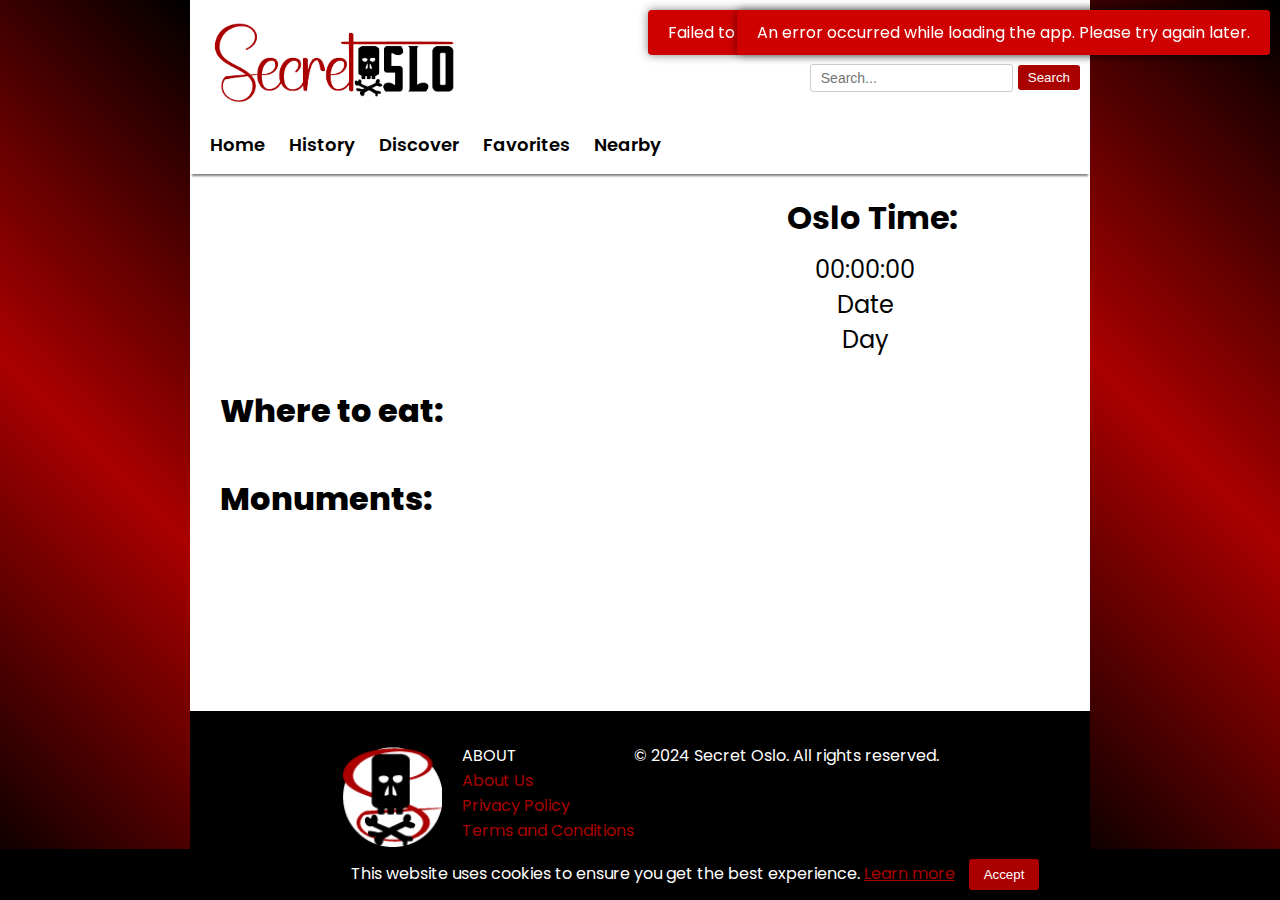
<file: index.html>
<!DOCTYPE html>
<html lang="en">
<head>
    <meta charset="UTF-8">
    <meta name="viewport" content="width=device-width, initial-scale=1.0">
    <meta name="description" content="Discover the hidden gems of Oslo with Secret Oslo. Explore unique experiences, secret spots, and the vibrant culture of Norway's capital.">
    <meta name="robots" content="index, follow">
    <title>Secret Oslo - Home</title>
    <link rel="icon" type="image/x-icon" href="images/logo/secretosloicon96x96.png">
    <link rel="icon" type="image/x-icon" href="images/logo/secretosloicon32x32.png">
    <link rel="icon" type="image/x-icon" href="images/logo/secretosloicon16x16.png">
    <link rel="stylesheet" href="css/style.css">
    <script src="https://moment.github.io/luxon/global/luxon.min.js"></script>
    <script src="js/analytics.js"></script>
</head>
<body>
    <header>
        <div class="container">
            <nav class="nav-bar">
                <a href="./"><img class="logo" src="images/logo/secretoslologo.png" alt="Secret Oslo Logo"></a>
                
                <!-- Search Bar for Desktop -->
                <form id="searchForm" class="search-form" action="search-results.html" method="get">
                    <input type="text" id="searchInput" class="search-input" name="query" placeholder="Search...">
                    <button type="submit" class="search-button">Search</button>
                </form>
    
                <!-- Hamburger Menu -->
                <label class="hamburger-menu" id="menuToggle">
                    <input type="checkbox">
                    <span class="visually-hidden">Hamburger Menu</span>
                </label>
            </nav>
    
            <!-- Desktop Menu Links -->
            <ul class="nav-links">
                <li><a href="./">Home</a></li>
                <li><a href="history/">History</a></li>
                <li><a href="discover/">Discover</a></li>
                <li><a href="discover/favorites.html">Favorites</a></li>
                <li><a href="nearby/">Nearby</a></li>
            </ul>
    
            <!-- Mobile Menu -->
            <div class="mobile-menu" id="mobileMenu">
                <button class="close-menu" id="closeMenu">X</button>
                <form id="mobileSearchForm" class="mobile-search-form" action="search-results.html" method="get">
                    <input type="text" id="mobileSearchInput" class="search-input" name="query" placeholder="Search...">
                    <button type="submit" class="search-button">Search</button>
                </form>
                <ul class="mobile-nav-links">
                    <li><a href="./">Home</a></li>
                    <li><a href="history/">History</a></li>
                    <li><a href="discover/">Discover</a></li>
                    <li><a href="discover/favorites.html">Favorites</a></li>
                    <li><a href="nearby/">Nearby</a></li>
                </ul>
            </div>
        </div>
    </header>
    
    <main>
        <container>
            <section class="weather-section">
            </section>
            <section class="times">
                <div data-timezone="Europe/Oslo">
                    <h2>Oslo Time:</h2>
                    <output class="time">00:00:00</output>
                    <output class="date">Date</output> <!-- Placeholder for Date -->
                    <output class="day">Day</output> <!-- Placeholder for Day -->
                </div>
            </section>
        </container>
        <div class="restaurants">
            <h2>Where to eat:</h2>
            <section class="places-section restaurants-section">
            </section>
        </div>
        <div class="monuments">
            <h2>Monuments:</h2>
            <section class="places-section monuments-section">
            </section>
        </div>
    </main>

    <footer>
        <div class="footer-container">
            <img src="../images/logo/secretosloicon96x96.png">
            <div class="footer-about">
                <ul class="footer-links">
                    <li>ABOUT</li>
                    <li><a href="about/about.html">About Us</a></li>
                    <li><a href="about/privacy-policy.html">Privacy Policy</a></li>
                    <li><a href="about/terms-and-conditions.html">Terms and Conditions</a></li>
                    <li><a href="about/contact.html">Contact Us</a></li>
                </ul>
            </div>
            <p>&copy; 2024 Secret Oslo. All rights reserved.</p>
        </div>
    </footer>

    <div id="cookieConsent">
        <p>This website uses cookies to ensure you get the best experience. 
           <a href="about/privacy-policy.html">Learn more</a>
        </p>
        <button id="acceptCookies">Accept</button>
    </div>

    <div class="loader"></div>

    <script type="module" src="js/script.js"></script>
    <script src="js/utils/clock.js"></script>
    <script type="module" src="js/utils/search.js"></script>
    <script src="js/utils/highlightActiveLink.js"></script>
    <script src="js/utils/menuToggle.js"></script>
</body>
</html>
</file>
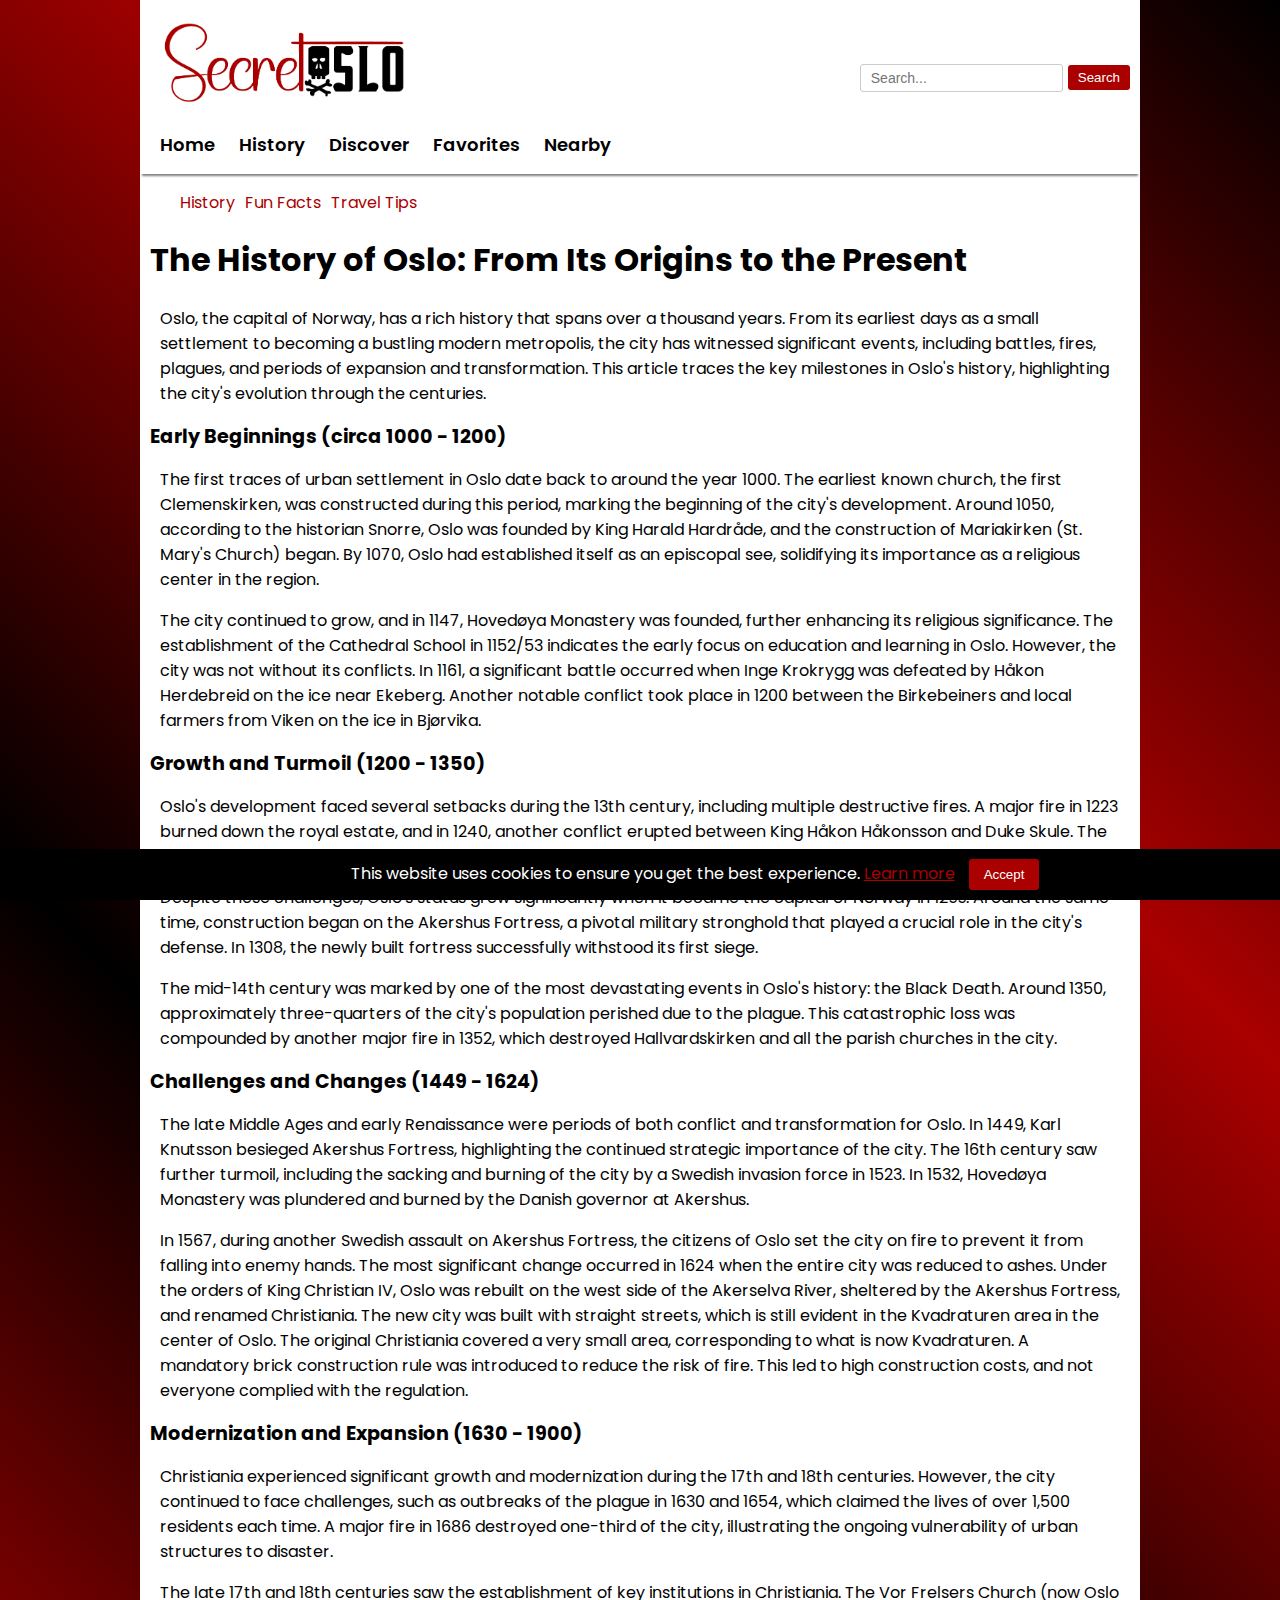
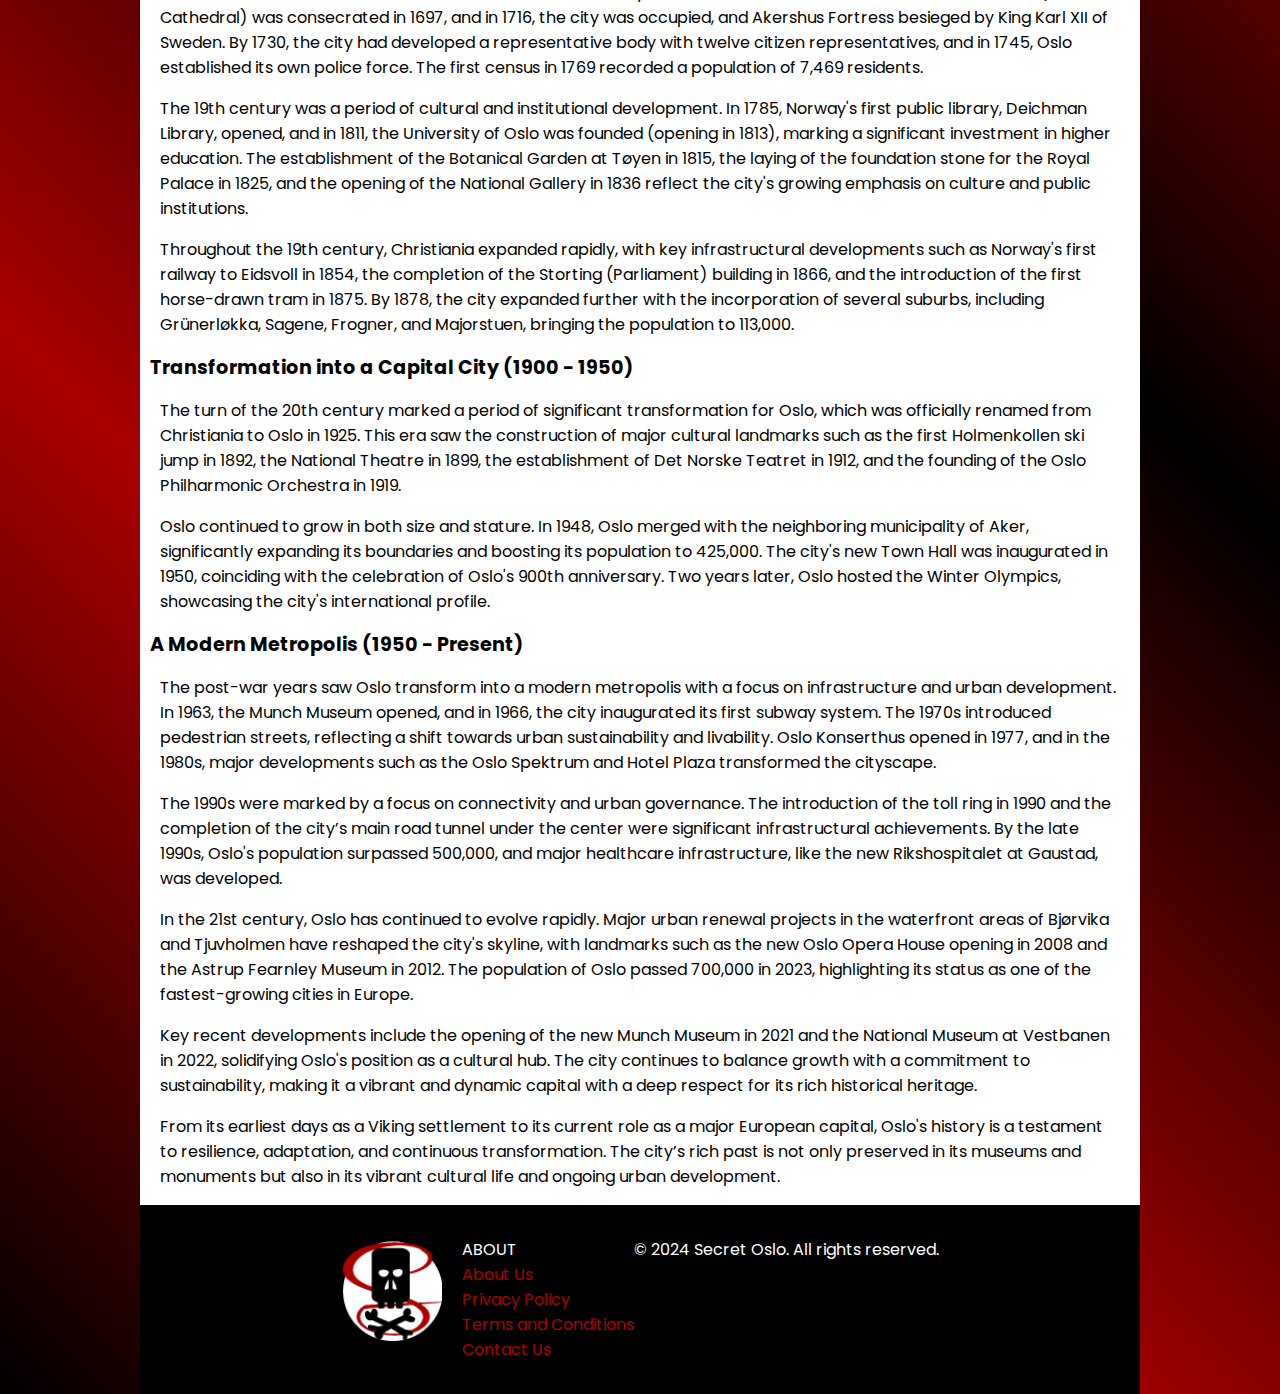
<file: history/index.html>
<!DOCTYPE html>
<html lang="en">
<head>
    <meta charset="UTF-8">
    <meta name="viewport" content="width=device-width, initial-scale=1.0">
    <meta name="description" content="A brief history of Oslo.">
    <meta name="robots" content="index, follow">
    <title>Secret Oslo - History</title>
    <link rel="icon" type="image/x-icon" href="../images/logo/secretosloicon96x96.png">
    <link rel="icon" type="image/x-icon" href="../images/logo/secretosloicon32x32.png">
    <link rel="icon" type="image/x-icon" href="../images/logo/secretosloicon16x16.png">
    <link rel="stylesheet" href="../css/style.css">
    <script src="../js/analytics.js"></script>
</head>
<body>
    <header>
        <div class="container">
            <nav class="nav-bar">
                <a href="../"><img class="logo" src="../images/logo/secretoslologo.png" alt="Secret Oslo Logo"></a>
                
                <form id="searchForm" class="search-form" action="../search-results.html" method="get">
                    <input type="text" id="searchInput" class="search-input" name="query" placeholder="Search...">
                    <button type="submit" class="search-button">Search</button>
                </form>
                <label class="hamburger-menu" id="menuToggle">
                    <input type="checkbox">
                    <span class="visually-hidden">Hamburger Menu</span>
                </label>
            </nav>
    
            <ul class="nav-links">
                <li><a href="../">Home</a></li>
                <li><a href="./">History</a></li>
                <li><a href="../discover/">Discover</a></li>
                <li><a href="../discover/favorites.html">Favorites</a></li>
                <li><a href="../nearby/">Nearby</a></li>
            </ul>
    
            <div class="mobile-menu" id="mobileMenu">
                <button class="close-menu" id="closeMenu">X</button>
                <form id="mobileSearchForm" class="mobile-search-form" action="../search-results.html" method="get">
                    <input type="text" id="mobileSearchInput" class="search-input" name="query" placeholder="Search...">
                    <button type="submit" class="search-button">Search</button>
                </form>
                <ul class="mobile-nav-links">
                    <li><a href="../">Home</a></li>
                <li><a href="./">History</a></li>
                <li><a href="../discover/">Discover</a></li>
                <li><a href="../discover/favorites.html">Favorites</a></li>
                <li><a href="../nearby/">Nearby</a></li>
                </ul>
            </div>
        </div>
    </header>
    <main>
        <ul class="history-links">
            <li><a href="./">History</a></li>
            <li><a href="./funfacts.html">Fun Facts</a></li>
            <li><a href="./traveltips.html">Travel Tips</a></li>
        </ul>
        <section class="history">
            <h1>The History of Oslo: From Its Origins to the Present</h1>
            <p>Oslo, the capital of Norway, has a rich history that spans over a thousand years. From its earliest days as a small settlement to becoming a bustling modern metropolis, the city has witnessed significant events, including battles, fires, plagues, and periods of expansion and transformation. This article traces the key milestones in Oslo's history, highlighting the city's evolution through the centuries.</p>

            <h2>Early Beginnings (circa 1000 - 1200)</h2>
            <p>The first traces of urban settlement in Oslo date back to around the year 1000. The earliest known church, the first Clemenskirken, was constructed during this period, marking the beginning of the city's development. Around 1050, according to the historian Snorre, Oslo was founded by King Harald Hardråde, and the construction of Mariakirken (St. Mary's Church) began. By 1070, Oslo had established itself as an episcopal see, solidifying its importance as a religious center in the region.</p>
            <p>The city continued to grow, and in 1147, Hovedøya Monastery was founded, further enhancing its religious significance. The establishment of the Cathedral School in 1152/53 indicates the early focus on education and learning in Oslo. However, the city was not without its conflicts. In 1161, a significant battle occurred when Inge Krokrygg was defeated by Håkon Herdebreid on the ice near Ekeberg. Another notable conflict took place in 1200 between the Birkebeiners and local farmers from Viken on the ice in Bjørvika.</p>

            <h2>Growth and Turmoil (1200 - 1350)</h2>
            <p>Oslo's development faced several setbacks during the 13th century, including multiple destructive fires. A major fire in 1223 burned down the royal estate, and in 1240, another conflict erupted between King Håkon Håkonsson and Duke Skule. The city continued to be a battleground for power struggles, with another fire in 1254 once again destroying the royal estate.</p>
            <p>Despite these challenges, Oslo's status grew significantly when it became the capital of Norway in 1299. Around the same time, construction began on the Akershus Fortress, a pivotal military stronghold that played a crucial role in the city's defense. In 1308, the newly built fortress successfully withstood its first siege.</p>
            <p>The mid-14th century was marked by one of the most devastating events in Oslo's history: the Black Death. Around 1350, approximately three-quarters of the city's population perished due to the plague. This catastrophic loss was compounded by another major fire in 1352, which destroyed Hallvardskirken and all the parish churches in the city.</p>

            <h2>Challenges and Changes (1449 - 1624)</h2>
            <p>The late Middle Ages and early Renaissance were periods of both conflict and transformation for Oslo. In 1449, Karl Knutsson besieged Akershus Fortress, highlighting the continued strategic importance of the city. The 16th century saw further turmoil, including the sacking and burning of the city by a Swedish invasion force in 1523. In 1532, Hovedøya Monastery was plundered and burned by the Danish governor at Akershus.</p>
            <p>In 1567, during another Swedish assault on Akershus Fortress, the citizens of Oslo set the city on fire to prevent it from falling into enemy hands. The most significant change occurred in 1624 when the entire city was reduced to ashes. Under the orders of King Christian IV, Oslo was rebuilt on the west side of the Akerselva River, sheltered by the Akershus Fortress, and renamed Christiania. The new city was built with straight streets, which is still evident in the Kvadraturen area in the center of Oslo. The original Christiania covered a very small area, corresponding to what is now Kvadraturen. A mandatory brick construction rule was introduced to reduce the risk of fire. This led to high construction costs, and not everyone complied with the regulation.</p>

            <h2>Modernization and Expansion (1630 - 1900)</h2>
            <p>Christiania experienced significant growth and modernization during the 17th and 18th centuries. However, the city continued to face challenges, such as outbreaks of the plague in 1630 and 1654, which claimed the lives of over 1,500 residents each time. A major fire in 1686 destroyed one-third of the city, illustrating the ongoing vulnerability of urban structures to disaster.</p>
            <p>The late 17th and 18th centuries saw the establishment of key institutions in Christiania. The Vor Frelsers Church (now Oslo Cathedral) was consecrated in 1697, and in 1716, the city was occupied, and Akershus Fortress besieged by King Karl XII of Sweden. By 1730, the city had developed a representative body with twelve citizen representatives, and in 1745, Oslo established its own police force. The first census in 1769 recorded a population of 7,469 residents.</p>
            <p>The 19th century was a period of cultural and institutional development. In 1785, Norway's first public library, Deichman Library, opened, and in 1811, the University of Oslo was founded (opening in 1813), marking a significant investment in higher education. The establishment of the Botanical Garden at Tøyen in 1815, the laying of the foundation stone for the Royal Palace in 1825, and the opening of the National Gallery in 1836 reflect the city's growing emphasis on culture and public institutions.</p>
            <p>Throughout the 19th century, Christiania expanded rapidly, with key infrastructural developments such as Norway's first railway to Eidsvoll in 1854, the completion of the Storting (Parliament) building in 1866, and the introduction of the first horse-drawn tram in 1875. By 1878, the city expanded further with the incorporation of several suburbs, including Grünerløkka, Sagene, Frogner, and Majorstuen, bringing the population to 113,000.</p>

            <h2>Transformation into a Capital City (1900 - 1950)</h2>
            <p>The turn of the 20th century marked a period of significant transformation for Oslo, which was officially renamed from Christiania to Oslo in 1925. This era saw the construction of major cultural landmarks such as the first Holmenkollen ski jump in 1892, the National Theatre in 1899, the establishment of Det Norske Teatret in 1912, and the founding of the Oslo Philharmonic Orchestra in 1919.</p>
            <p>Oslo continued to grow in both size and stature. In 1948, Oslo merged with the neighboring municipality of Aker, significantly expanding its boundaries and boosting its population to 425,000. The city's new Town Hall was inaugurated in 1950, coinciding with the celebration of Oslo's 900th anniversary. Two years later, Oslo hosted the Winter Olympics, showcasing the city's international profile.</p>

            <h2>A Modern Metropolis (1950 - Present)</h2>
            <p>The post-war years saw Oslo transform into a modern metropolis with a focus on infrastructure and urban development. In 1963, the Munch Museum opened, and in 1966, the city inaugurated its first subway system. The 1970s introduced pedestrian streets, reflecting a shift towards urban sustainability and livability. Oslo Konserthus opened in 1977, and in the 1980s, major developments such as the Oslo Spektrum and Hotel Plaza transformed the cityscape.</p>
            <p>The 1990s were marked by a focus on connectivity and urban governance. The introduction of the toll ring in 1990 and the completion of the city’s main road tunnel under the center were significant infrastructural achievements. By the late 1990s, Oslo's population surpassed 500,000, and major healthcare infrastructure, like the new Rikshospitalet at Gaustad, was developed.</p>
            <p>In the 21st century, Oslo has continued to evolve rapidly. Major urban renewal projects in the waterfront areas of Bjørvika and Tjuvholmen have reshaped the city's skyline, with landmarks such as the new Oslo Opera House opening in 2008 and the Astrup Fearnley Museum in 2012. The population of Oslo passed 700,000 in 2023, highlighting its status as one of the fastest-growing cities in Europe.</p>
            <p>Key recent developments include the opening of the new Munch Museum in 2021 and the National Museum at Vestbanen in 2022, solidifying Oslo's position as a cultural hub. The city continues to balance growth with a commitment to sustainability, making it a vibrant and dynamic capital with a deep respect for its rich historical heritage.</p>

            <p>From its earliest days as a Viking settlement to its current role as a major European capital, Oslo's history is a testament to resilience, adaptation, and continuous transformation. The city’s rich past is not only preserved in its museums and monuments but also in its vibrant cultural life and ongoing urban development.</p>
        </section>
    </main>

    <footer>
        <div class="footer-container">
            <img src="../images/logo/secretosloicon96x96.png">
            <div class="footer-about">
                <ul class="footer-links">
                    <li>ABOUT</li>
                    <li><a href="../about/about.html">About Us</a></li>
                    <li><a href="../about/privacy-policy.html">Privacy Policy</a></li>
                    <li><a href="../about/terms-and-conditions.html">Terms and Conditions</a></li>
                    <li><a href="../about/contact.html">Contact Us</a></li>
                </ul>
            </div>
            <p>&copy; 2024 Secret Oslo. All rights reserved.</p>
        </div>
    </footer>

    <div id="cookieConsent">
        <p>This website uses cookies to ensure you get the best experience. 
           <a href="about/privacy-policy.html">Learn more</a>
        </p>
        <button id="acceptCookies">Accept</button>
    </div>

    <script type="module" src="../js/utils/search.js"></script>
    <script src="../js/utils/highlightActiveLink.js"></script>
    <script src="../js/utils/menuToggle.js"></script>
</body>
</html>
</file>
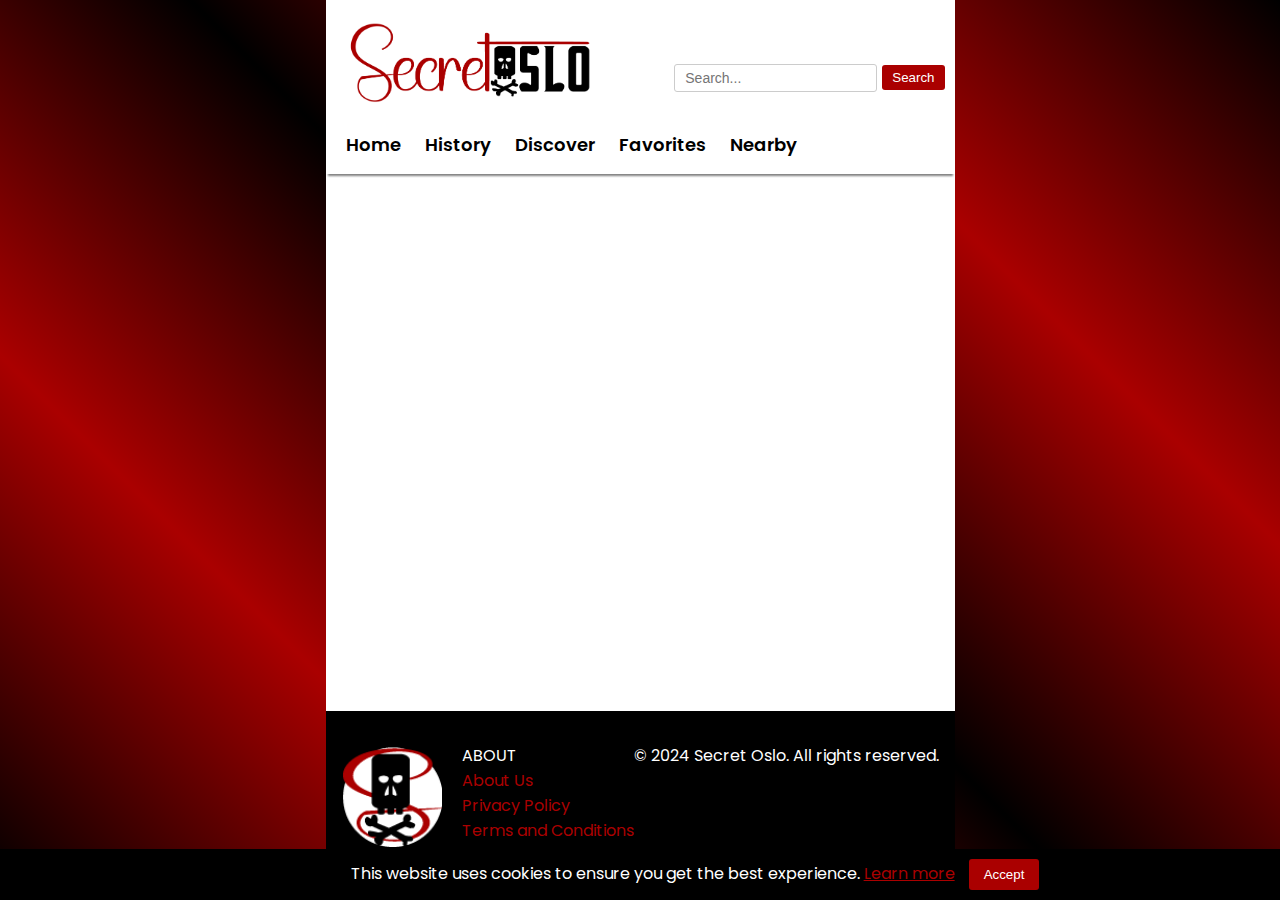
<file: search-results.html>
<!DOCTYPE html>
<html lang="en">
<head>
    <meta charset="UTF-8">
    <meta name="viewport" content="width=device-width, initial-scale=1.0">
    <meta name="description" content="Search results for Secret Oslo.">
    <meta name="robots" content="noindex, follow">
    <title>Secret Oslo - Search Results</title>
    <link rel="icon" type="image/x-icon" href="images/logo/secretosloicon96x96.png">
    <link rel="icon" type="image/x-icon" href="images/logo/secretosloicon32x32.png">
    <link rel="icon" type="image/x-icon" href="images/logo/secretosloicon16x16.png">
    <link rel="stylesheet" href="css/style.css">
    <script src="js/analytics.js"></script>
</head>
<body>
    <header>
        <div class="container">
            <nav class="nav-bar">
                <a href="./"><img class="logo" src="images/logo/secretoslologo.png" alt="Secret Oslo Logo"></a>
                
                <!-- Search Bar for Desktop -->
                <form id="searchForm" class="search-form" action="search-results.html" method="get">
                    <input type="text" id="searchInput" class="search-input" name="query" placeholder="Search...">
                    <button type="submit" class="search-button">Search</button>
                </form>
    
                <!-- Mobile Menu Toggle Button -->
                <button class="menu-toggle" id="menuToggle">☰</button>
            </nav>
    
            <!-- Desktop Menu Links -->
            <ul class="nav-links">
                <li><a href="./">Home</a></li>
                <li><a href="history/">History</a></li>
                <li><a href="discover/">Discover</a></li>
                <li><a href="discover/favorites.html">Favorites</a></li>
                <li><a href="nearby/">Nearby</a></li>
            </ul>
    
            <!-- Mobile Menu -->
            <div class="mobile-menu" id="mobileMenu">
                <button class="close-menu" id="closeMenu">X</button>
                <form id="mobileSearchForm" class="mobile-search-form" action="search-results.html" method="get">
                    <input type="text" id="mobileSearchInput" class="search-input" name="query" placeholder="Search...">
                    <button type="submit" class="search-button">Search</button>
                </form>
                <ul class="mobile-nav-links">
                    <li><a href="./">Home</a></li>
                    <li><a href="history/">History</a></li>
                    <li><a href="discover/">Discover</a></li>
                    <li><a href="discover/favorites.html">Favorites</a></li>
                    <li><a href="nearby/">Nearby</a></li>
                </ul>
            </div>
        </div>
    </header>
    <main>
        <section id="searchResults" class="search-results">
            <!-- Search results will be displayed here -->
        </section>
    </main>

    <footer>
        <div class="footer-container">
            <img src="../images/logo/secretosloicon96x96.png">
            <div class="footer-about">
                <ul class="footer-links">
                    <li>ABOUT</li>
                    <li><a href="about/about.html">About Us</a></li>
                    <li><a href="about/privacy-policy.html">Privacy Policy</a></li>
                    <li><a href="about/terms-and-conditions.html">Terms and Conditions</a></li>
                    <li><a href="about/contact.html">Contact Us</a></li>
                </ul>
            </div>
            <p>&copy; 2024 Secret Oslo. All rights reserved.</p>
        </div>
    </footer>

    <div id="cookieConsent">
        <p>This website uses cookies to ensure you get the best experience. 
           <a href="about/privacy-policy.html">Learn more</a>
        </p>
        <button id="acceptCookies">Accept</button>
    </div>

    <div class="loader"></div>

    <script type="module" src="js/search-results.js"></script>
    <script type="module" src="js/utils/search.js"></script>
</body>
</html>
</file>
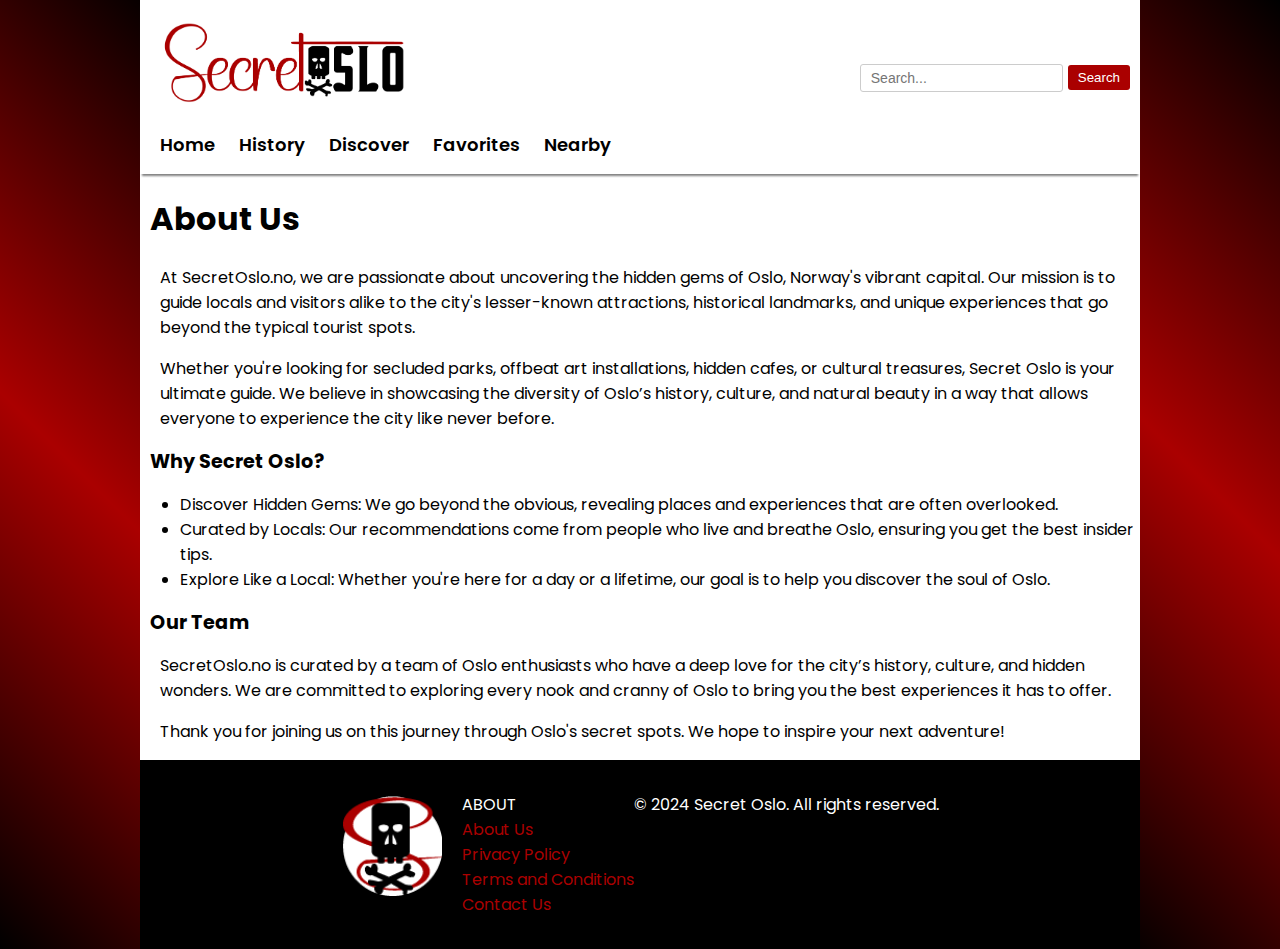
<file: about/about.html>
<!DOCTYPE html>
<html lang="en">
<head>
    <meta charset="UTF-8">
    <meta name="viewport" content="width=device-width, initial-scale=1.0">
    <meta name="description" content="About Secret Oslo.">
    <meta name="robots" content="index, follow">
    <title>Secret Oslo - About Us</title>
    <link rel="icon" type="image/x-icon" href="../images/logo/secretosloicon96x96.png">
    <link rel="icon" type="image/x-icon" href="../images/logo/secretosloicon32x32.png">
    <link rel="icon" type="image/x-icon" href="../images/logo/secretosloicon16x16.png">
    <link rel="stylesheet" href="../css/style.css">
    <script src="../js/analytics.js"></script>
</head>
<body>
    <header>
        <div class="container">
            <nav class="nav-bar">
                <a href="../"><img class="logo" src="../images/logo/secretoslologo.png" alt="Secret Oslo Logo"></a>
                <form id="searchForm" class="search-form" action="../search-results.html" method="get">
                    <input type="text" id="searchInput" class="search-input" name="query" placeholder="Search...">
                    <button type="submit" class="search-button">Search</button>
                </form>
                <label class="hamburger-menu" id="menuToggle">
                    <input type="checkbox">
                    <span class="visually-hidden">Hamburger Menu</span>
                </label>
            </nav>
            <ul class="nav-links">
                <li><a href="../">Home</a></li>
                <li><a href="../history/">History</a></li>
                <li><a href="../discover/">Discover</a></li>
                <li><a href="../discover/favorites.html">Favorites</a></li>
                <li><a href="../nearby/">Nearby</a></li>
            </ul>
            <div class="mobile-menu" id="mobileMenu">
                <button class="close-menu" id="closeMenu">X</button>
                <form id="mobileSearchForm" class="mobile-search-form" action="../search-results.html" method="get">
                    <input type="text" id="mobileSearchInput" class="search-input" name="query" placeholder="Search...">
                    <button type="submit" class="search-button">Search</button>
                </form>
                <ul class="mobile-nav-links">
                    <li><a href="../">Home</a></li>
                    <li><a href="../history/">History</a></li>
                    <li><a href="../discover/">Discover</a></li>
                    <li><a href="../discover/favorites.html">Favorites</a></li>
                    <li><a href="../nearby/">Nearby</a></li>
                </ul>
            </div>
        </div>
    </header>

    <main>
        <section class="history">
            <h1>About Us</h1>
            <p>At SecretOslo.no, we are passionate about uncovering the hidden gems of Oslo, Norway's vibrant capital. Our mission is to guide locals and visitors alike to the city's lesser-known attractions, historical landmarks, and unique experiences that go beyond the typical tourist spots.</p>
            <p>Whether you're looking for secluded parks, offbeat art installations, hidden cafes, or cultural treasures, Secret Oslo is your ultimate guide. We believe in showcasing the diversity of Oslo’s history, culture, and natural beauty in a way that allows everyone to experience the city like never before.</p>
            <h2>Why Secret Oslo?</h2>
            <ul>
                <li>Discover Hidden Gems: We go beyond the obvious, revealing places and experiences that are often overlooked.</li>
                <li>Curated by Locals: Our recommendations come from people who live and breathe Oslo, ensuring you get the best insider tips.</li>
                <li>Explore Like a Local: Whether you're here for a day or a lifetime, our goal is to help you discover the soul of Oslo.</li>
            </ul>
            <h2>Our Team</h2>
            <p>SecretOslo.no is curated by a team of Oslo enthusiasts who have a deep love for the city’s history, culture, and hidden wonders. We are committed to exploring every nook and cranny of Oslo to bring you the best experiences it has to offer.</p>
            <p>Thank you for joining us on this journey through Oslo's secret spots. We hope to inspire your next adventure!</p>
        </section>
    </main>

    <footer>
        <div class="footer-container">
            <img src="../images/logo/secretosloicon96x96.png">
            <div class="footer-about">
                <ul class="footer-links">
                    <li>ABOUT</li>
                    <li><a href="./about.html">About Us</a></li>
                    <li><a href="./privacy-policy.html">Privacy Policy</a></li>
                    <li><a href="./terms-and-conditions.html">Terms and Conditions</a></li>
                    <li><a href="./contact.html">Contact Us</a></li>
                </ul>
            </div>
            <p>&copy; 2024 Secret Oslo. All rights reserved.</p>
        </div>
    </footer>

    <script src="../js/utils/search.js"></script>
    <script src="../js/utils/highlightActiveLink.js"></script>
    <script src="../js/utils/menuToggle.js"></script>

</body>
</html>
</file>
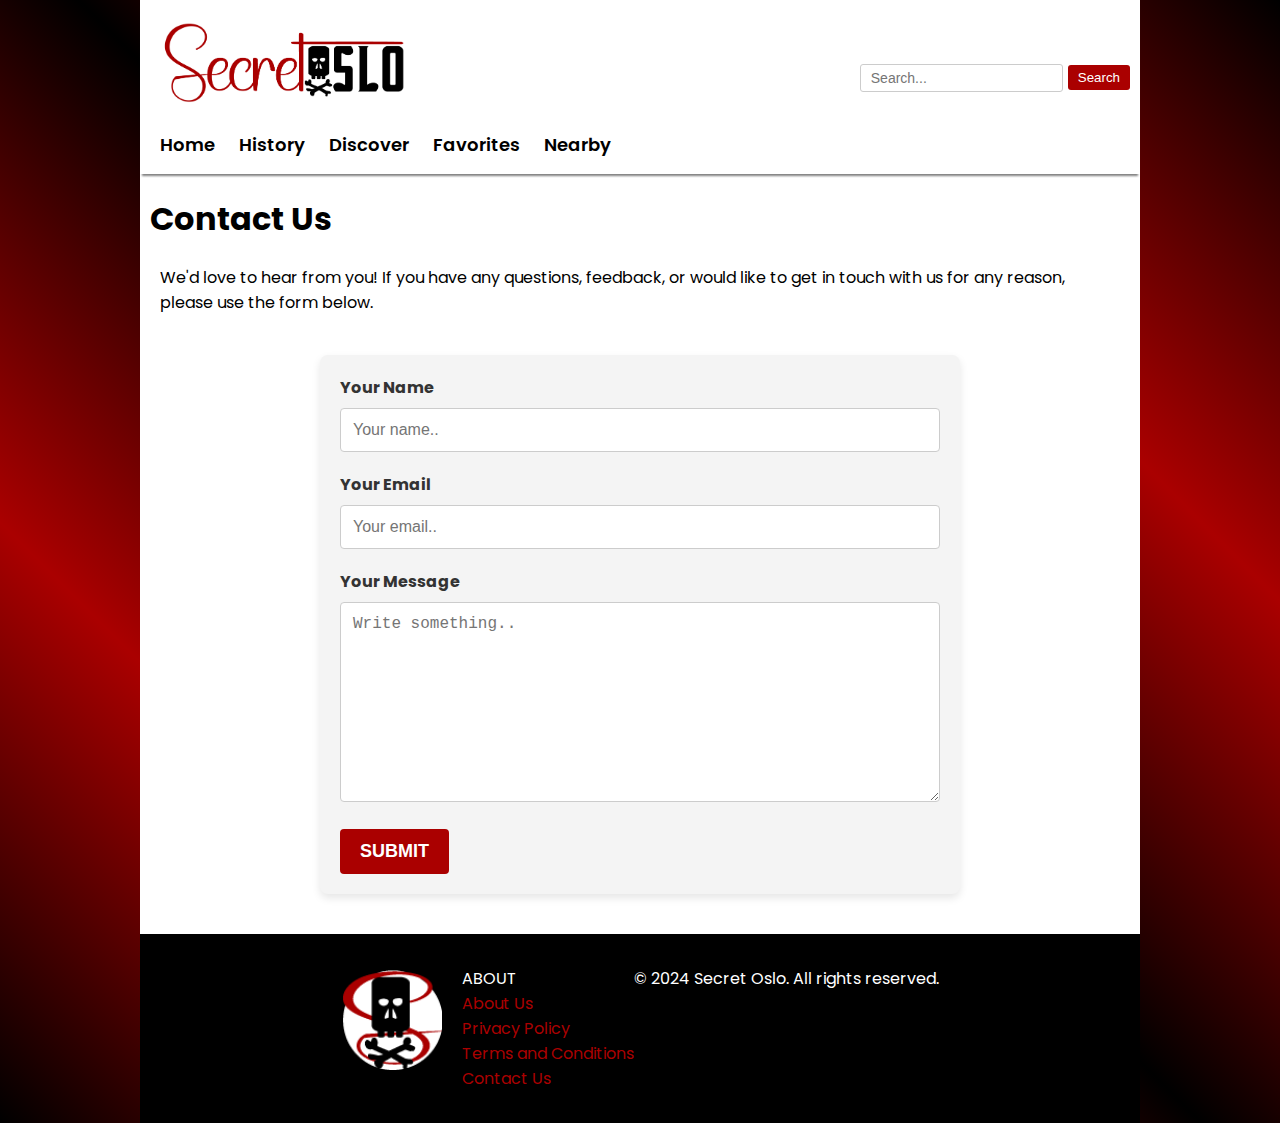
<file: about/contact.html>
<!DOCTYPE html>
<html lang="en">
<head>
    <meta charset="UTF-8">
    <meta name="viewport" content="width=device-width, initial-scale=1.0">
    <meta name="description" content="Get in touch with us at Secret Oslo.">
    <meta name="robots" content="index, follow">
    <title>Secret Oslo - Contact Us</title>
    <link rel="icon" type="image/x-icon" href="../images/logo/secretosloicon96x96.png">
    <link rel="icon" type="image/x-icon" href="../images/logo/secretosloicon32x32.png">
    <link rel="icon" type="image/x-icon" href="../images/logo/secretosloicon16x16.png">
    <link rel="stylesheet" href="../css/style.css">
    <script src="../js/analytics.js"></script>
</head>
<body>

    <header>
        <div class="container">
            <nav class="nav-bar">
                <a href="../"><img class="logo" src="../images/logo/secretoslologo.png" alt="Secret Oslo Logo"></a>
                <form id="searchForm" class="search-form" action="../search-results.html" method="get">
                    <input type="text" id="searchInput" class="search-input" name="query" placeholder="Search...">
                    <button type="submit" class="search-button">Search</button>
                </form>
                <label class="hamburger-menu" id="menuToggle">
                    <input type="checkbox">
                    <span class="visually-hidden">Hamburger Menu</span>
                </label>
            </nav>
            <ul class="nav-links">
                <li><a href="../">Home</a></li>
                <li><a href="./">History</a></li>
                <li><a href="../discover/">Discover</a></li>
                <li><a href="../discover/favorites.html">Favorites</a></li>
                <li><a href="../nearby/">Nearby</a></li>
            </ul>
            <div class="mobile-menu" id="mobileMenu">
                <button class="close-menu" id="closeMenu">X</button>
                <form id="mobileSearchForm" class="mobile-search-form" action="../search-results.html" method="get">
                    <input type="text" id="mobileSearchInput" class="search-input" name="query" placeholder="Search...">
                    <button type="submit" class="search-button">Search</button>
                </form>
                <ul class="mobile-nav-links">
                    <li><a href="../">Home</a></li>
                    <li><a href="./">History</a></li>
                    <li><a href="../discover/">Discover</a></li>
                    <li><a href="../discover/favorites.html">Favorites</a></li>
                    <li><a href="../nearby/">Nearby</a></li>
                </ul>
            </div>
        </div>
    </header>

    <main>
        <section class="history">
            <h1>Contact Us</h1>
            <p>We'd love to hear from you! If you have any questions, feedback, or would like to get in touch with us for any reason, please use the form below.</p>
            
            <form action="https://formspree.io/f/xvgookew" method="POST" class="contact-form">
                <label for="name">Your Name</label>
                <input type="text" id="name" name="name" placeholder="Your name.." required>

                <label for="email">Your Email</label>
                <input type="email" id="email" name="_replyto" placeholder="Your email.." required>

                <label for="message">Your Message</label>
                <textarea id="message" name="message" placeholder="Write something.." style="height:200px" required></textarea>

                <input type="submit" value="Submit">
            </form>
        </section>
    </main>

    <footer>
        <div class="footer-container">
            <img src="../images/logo/secretosloicon96x96.png">
            <div class="footer-about">
                <ul class="footer-links">
                    <li>ABOUT</li>
                    <li><a href="./about.html">About Us</a></li>
                    <li><a href="./privacy-policy.html">Privacy Policy</a></li>
                    <li><a href="./terms-and-conditions.html">Terms and Conditions</a></li>
                    <li><a href="./contact.html">Contact Us</a></li>
                </ul>
            </div>
            <p>&copy; 2024 Secret Oslo. All rights reserved.</p>
        </div>
    </footer>

</body>
</html>
</file>
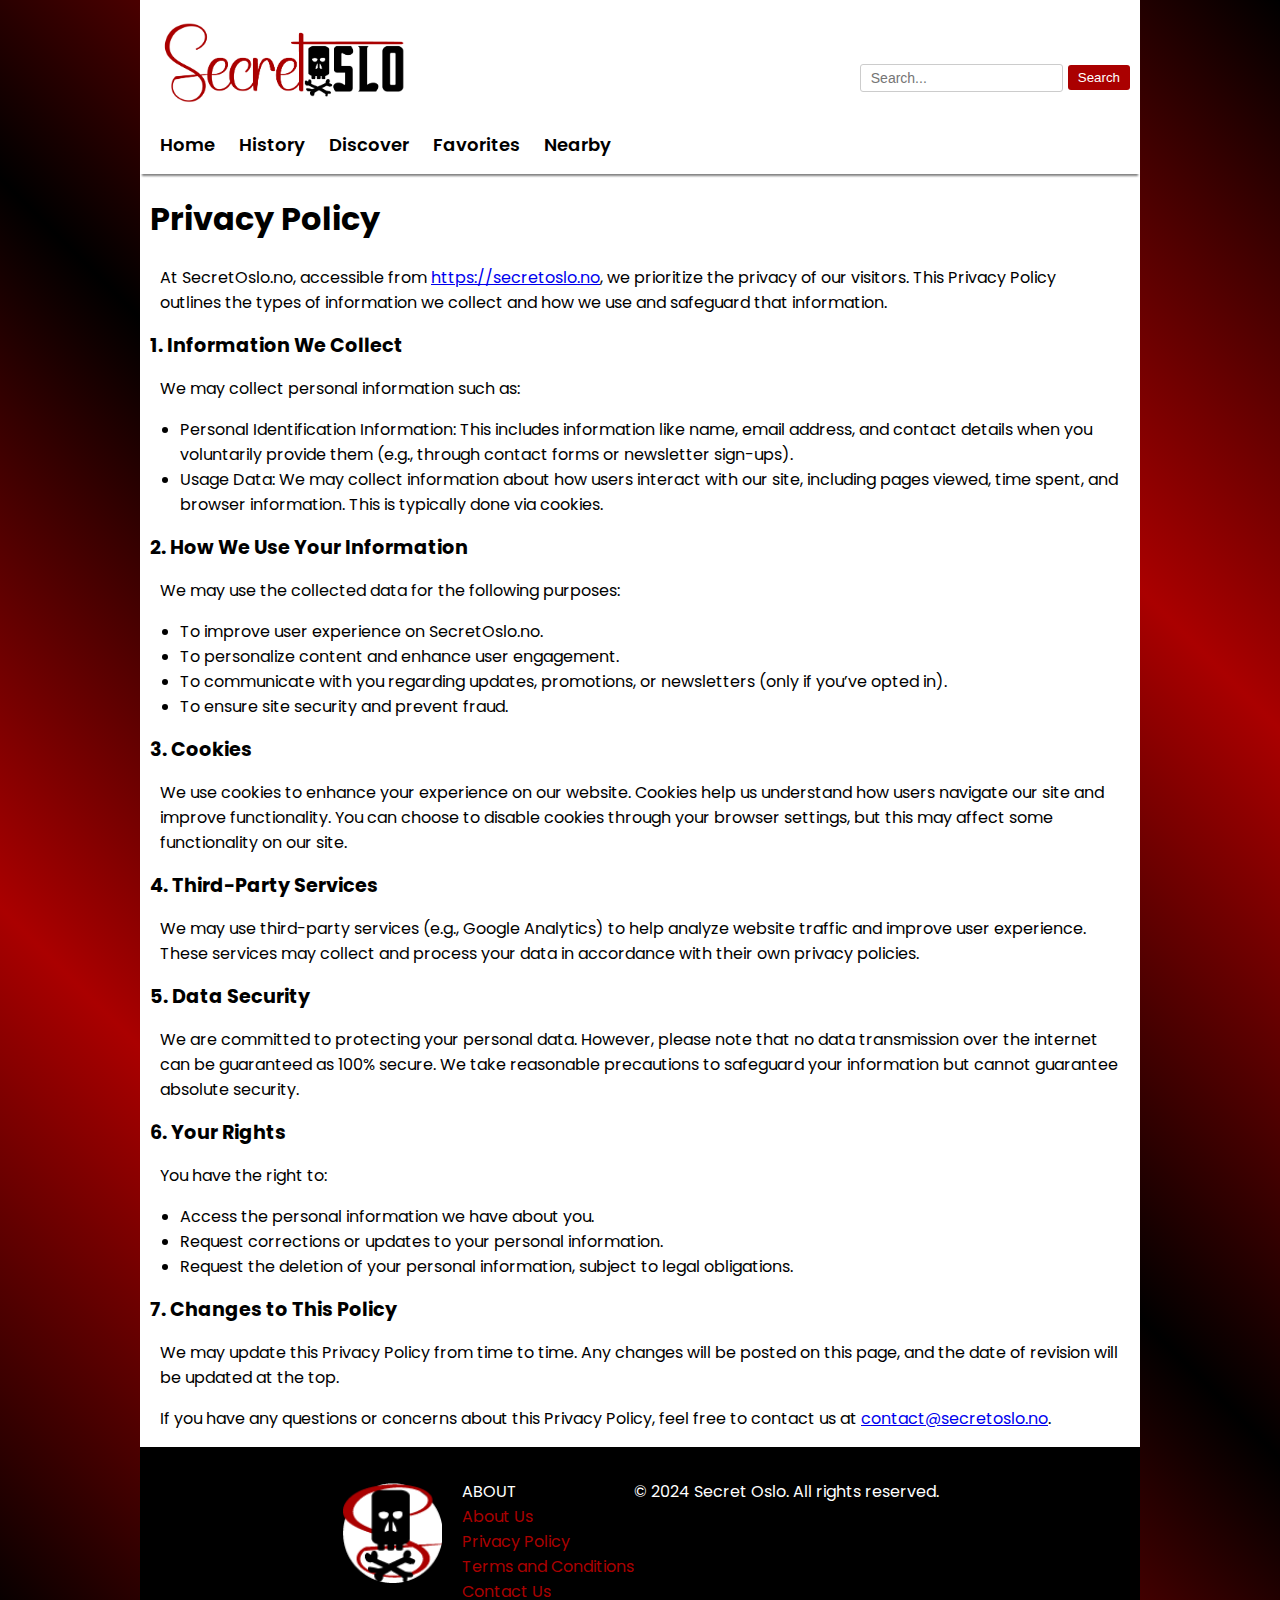
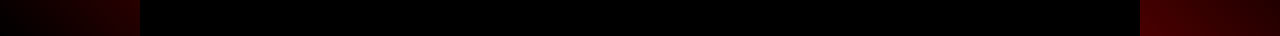
<file: about/privacy-policy.html>
<!DOCTYPE html>
<html lang="en">
<head>
    <meta charset="UTF-8">
    <meta name="viewport" content="width=device-width, initial-scale=1.0">
    <meta name="description" content="The Privacy Policy for Secret Oslo.">
    <meta name="robots" content="index, follow">
    <title>Secret Oslo - Privacy Policy</title>
    <link rel="icon" type="image/x-icon" href="../images/logo/secretosloicon96x96.png">
    <link rel="icon" type="image/x-icon" href="../images/logo/secretosloicon32x32.png">
    <link rel="icon" type="image/x-icon" href="../images/logo/secretosloicon16x16.png">
    <link rel="stylesheet" href="../css/style.css">
    <script src="../js/analytics.js"></script>
</head>
<body>

    <header>
        <div class="container">
            <nav class="nav-bar">
                <a href="../"><img class="logo" src="../images/logo/secretoslologo.png" alt="Secret Oslo Logo"></a>
                <form id="searchForm" class="search-form" action="../search-results.html" method="get">
                    <input type="text" id="searchInput" class="search-input" name="query" placeholder="Search...">
                    <button type="submit" class="search-button">Search</button>
                </form>
                <label class="hamburger-menu" id="menuToggle">
                    <input type="checkbox">
                    <span class="visually-hidden">Hamburger Menu</span>
                </label>
            </nav>
            <ul class="nav-links">
                <li><a href="../">Home</a></li>
                <li><a href="./">History</a></li>
                <li><a href="../discover/">Discover</a></li>
                <li><a href="../discover/favorites.html">Favorites</a></li>
                <li><a href="../nearby/">Nearby</a></li>
            </ul>
            <div class="mobile-menu" id="mobileMenu">
                <button class="close-menu" id="closeMenu">X</button>
                <form id="mobileSearchForm" class="mobile-search-form" action="../search-results.html" method="get">
                    <input type="text" id="mobileSearchInput" class="search-input" name="query" placeholder="Search...">
                    <button type="submit" class="search-button">Search</button>
                </form>
                <ul class="mobile-nav-links">
                    <li><a href="../">Home</a></li>
                    <li><a href="./">History</a></li>
                    <li><a href="../discover/">Discover</a></li>
                    <li><a href="../discover/favorites.html">Favorites</a></li>
                    <li><a href="../nearby/">Nearby</a></li>
                </ul>
            </div>
        </div>
    </header>

    <main>
        <section class="history">
            <h1>Privacy Policy</h1>
            <p>At SecretOslo.no, accessible from <a href="https://secretoslo.no">https://secretoslo.no</a>, we prioritize the privacy of our visitors. This Privacy Policy outlines the types of information we collect and how we use and safeguard that information.</p>
            <h2>1. Information We Collect</h2>
            <p>We may collect personal information such as:</p>
            <ul>
                <li>Personal Identification Information: This includes information like name, email address, and contact details when you voluntarily provide them (e.g., through contact forms or newsletter sign-ups).</li>
                <li>Usage Data: We may collect information about how users interact with our site, including pages viewed, time spent, and browser information. This is typically done via cookies.</li>
            </ul>
            <h2>2. How We Use Your Information</h2>
            <p>We may use the collected data for the following purposes:</p>
            <ul>
                <li>To improve user experience on SecretOslo.no.</li>
                <li>To personalize content and enhance user engagement.</li>
                <li>To communicate with you regarding updates, promotions, or newsletters (only if you’ve opted in).</li>
                <li>To ensure site security and prevent fraud.</li>
            </ul>
            <h2>3. Cookies</h2>
            <p>We use cookies to enhance your experience on our website. Cookies help us understand how users navigate our site and improve functionality. You can choose to disable cookies through your browser settings, but this may affect some functionality on our site.</p>
            <h2>4. Third-Party Services</h2>
            <p>We may use third-party services (e.g., Google Analytics) to help analyze website traffic and improve user experience. These services may collect and process your data in accordance with their own privacy policies.</p>
            <h2>5. Data Security</h2>
            <p>We are committed to protecting your personal data. However, please note that no data transmission over the internet can be guaranteed as 100% secure. We take reasonable precautions to safeguard your information but cannot guarantee absolute security.</p>
            <h2>6. Your Rights</h2>
            <p>You have the right to:</p>
            <ul>
                <li>Access the personal information we have about you.</li>
                <li>Request corrections or updates to your personal information.</li>
                <li>Request the deletion of your personal information, subject to legal obligations.</li>
            </ul>
            <h2>7. Changes to This Policy</h2>
            <p>We may update this Privacy Policy from time to time. Any changes will be posted on this page, and the date of revision will be updated at the top.</p>
            <p>If you have any questions or concerns about this Privacy Policy, feel free to contact us at <a href="mailto:contact@secretoslo.no">contact@secretoslo.no</a>.</p>
        </section>
    </main>

    <footer>
        <div class="footer-container">
            <img src="../images/logo/secretosloicon96x96.png">
            <div class="footer-about">
                <ul class="footer-links">
                    <li>ABOUT</li>
                    <li><a href="./about.html">About Us</a></li>
                    <li><a href="./privacy-policy.html">Privacy Policy</a></li>
                    <li><a href="./terms-and-conditions.html">Terms and Conditions</a></li>
                    <li><a href="./contact.html">Contact Us</a></li>
                </ul>
            </div>
            <p>&copy; 2024 Secret Oslo. All rights reserved.</p>
        </div>
    </footer>

</body>
</html>
</file>
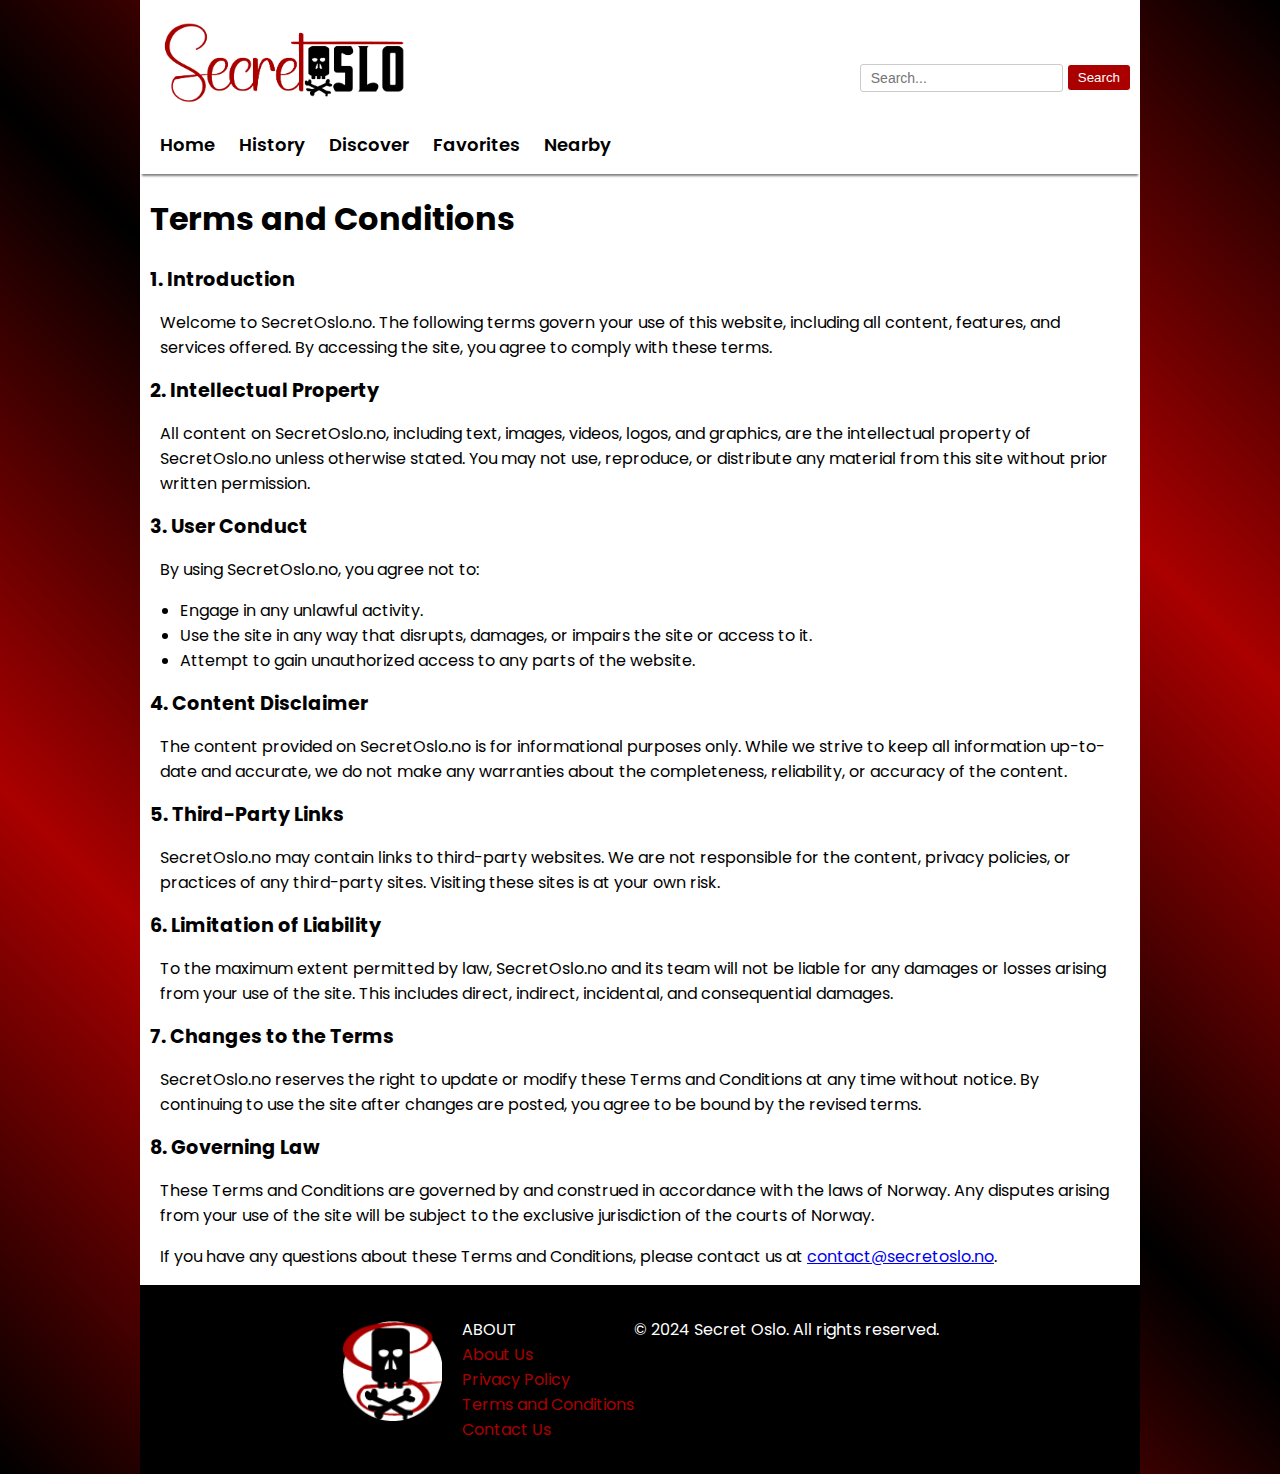
<file: about/terms-and-conditions.html>
<!DOCTYPE html>
<html lang="en">
<head>
    <meta charset="UTF-8">
    <meta name="viewport" content="width=device-width, initial-scale=1.0">
    <meta name="description" content="The terms and conditions for Secret Oslo.">
    <meta name="robots" content="index, follow">
    <title>Secret Oslo - Terms and Conditions</title>
    <link rel="icon" type="image/x-icon" href="../images/logo/secretosloicon96x96.png">
    <link rel="icon" type="image/x-icon" href="../images/logo/secretosloicon32x32.png">
    <link rel="icon" type="image/x-icon" href="../images/logo/secretosloicon16x16.png">
    <link rel="stylesheet" href="../css/style.css">
    <script src="../js/analytics.js"></script>
</head>
<body>

    <header>
        <div class="container">
            <nav class="nav-bar">
                <a href="../"><img class="logo" src="../images/logo/secretoslologo.png" alt="Secret Oslo Logo"></a>
                <form id="searchForm" class="search-form" action="../search-results.html" method="get">
                    <input type="text" id="searchInput" class="search-input" name="query" placeholder="Search...">
                    <button type="submit" class="search-button">Search</button>
                </form>
                <label class="hamburger-menu" id="menuToggle">
                    <input type="checkbox">
                    <span class="visually-hidden">Hamburger Menu</span>
                </label>
            </nav>
            <ul class="nav-links">
                <li><a href="../">Home</a></li>
                <li><a href="./">History</a></li>
                <li><a href="../discover/">Discover</a></li>
                <li><a href="../discover/favorites.html">Favorites</a></li>
                <li><a href="../nearby/">Nearby</a></li>
            </ul>
            <div class="mobile-menu" id="mobileMenu">
                <button class="close-menu" id="closeMenu">X</button>
                <form id="mobileSearchForm" class="mobile-search-form" action="../search-results.html" method="get">
                    <input type="text" id="mobileSearchInput" class="search-input" name="query" placeholder="Search...">
                    <button type="submit" class="search-button">Search</button>
                </form>
                <ul class="mobile-nav-links">
                    <li><a href="../">Home</a></li>
                    <li><a href="./">History</a></li>
                    <li><a href="../discover/">Discover</a></li>
                    <li><a href="../discover/favorites.html">Favorites</a></li>
                    <li><a href="../nearby/">Nearby</a></li>
                </ul>
            </div>
        </div>
    </header>

    <main>
        <section class="history">
            <h1>Terms and Conditions</h1>
            <h2>1. Introduction</h2>
            <p>Welcome to SecretOslo.no. The following terms govern your use of this website, including all content, features, and services offered. By accessing the site, you agree to comply with these terms.</p>
            <h2>2. Intellectual Property</h2>
            <p>All content on SecretOslo.no, including text, images, videos, logos, and graphics, are the intellectual property of SecretOslo.no unless otherwise stated. You may not use, reproduce, or distribute any material from this site without prior written permission.</p>
            <h2>3. User Conduct</h2>
            <p>By using SecretOslo.no, you agree not to:</p>
            <ul>
                <li>Engage in any unlawful activity.</li>
                <li>Use the site in any way that disrupts, damages, or impairs the site or access to it.</li>
                <li>Attempt to gain unauthorized access to any parts of the website.</li>
            </ul>
            <h2>4. Content Disclaimer</h2>
            <p>The content provided on SecretOslo.no is for informational purposes only. While we strive to keep all information up-to-date and accurate, we do not make any warranties about the completeness, reliability, or accuracy of the content.</p>
            <h2>5. Third-Party Links</h2>
            <p>SecretOslo.no may contain links to third-party websites. We are not responsible for the content, privacy policies, or practices of any third-party sites. Visiting these sites is at your own risk.</p>
            <h2>6. Limitation of Liability</h2>
            <p>To the maximum extent permitted by law, SecretOslo.no and its team will not be liable for any damages or losses arising from your use of the site. This includes direct, indirect, incidental, and consequential damages.</p>
            <h2>7. Changes to the Terms</h2>
            <p>SecretOslo.no reserves the right to update or modify these Terms and Conditions at any time without notice. By continuing to use the site after changes are posted, you agree to be bound by the revised terms.</p>
            <h2>8. Governing Law</h2>
            <p>These Terms and Conditions are governed by and construed in accordance with the laws of Norway. Any disputes arising from your use of the site will be subject to the exclusive jurisdiction of the courts of Norway.</p>
            <p>If you have any questions about these Terms and Conditions, please contact us at <a href="mailto:contact@secretoslo.no">contact@secretoslo.no</a>.</p>
        </section>
    </main>

    <footer>
        <div class="footer-container">
            <img src="../images/logo/secretosloicon96x96.png">
            <div class="footer-about">
                <ul class="footer-links">
                    <li>ABOUT</li>
                    <li><a href="./about.html">About Us</a></li>
                    <li><a href="./privacy-policy.html">Privacy Policy</a></li>
                    <li><a href="./terms-and-conditions.html">Terms and Conditions</a></li>
                    <li><a href="./contact.html">Contact Us</a></li>
                </ul>
            </div>
            <p>&copy; 2024 Secret Oslo. All rights reserved.</p>
        </div>
    </footer>

</body>
</html>
</file>
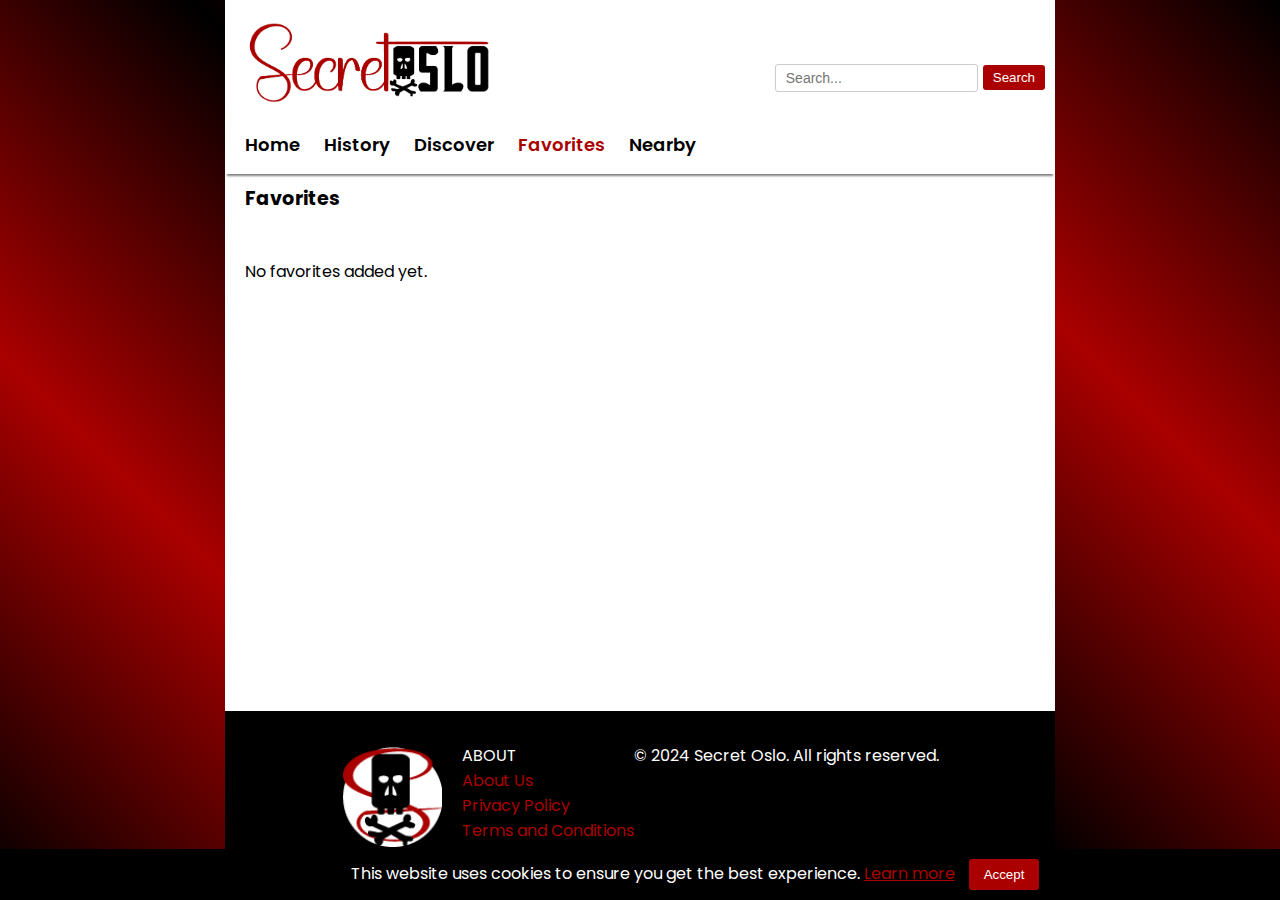
<file: discover/favorites.html>
<!DOCTYPE html>
<html lang="en">
<head>
    <meta charset="UTF-8">
    <meta name="viewport" content="width=device-width, initial-scale=1.0">
    <title>Secret Oslo - Favorite Places</title>
    <link rel="icon" type="image/x-icon" href="../images/logo/secretosloicon96x96.png">
    <link rel="icon" type="image/x-icon" href="../images/logo/secretosloicon32x32.png">
    <link rel="icon" type="image/x-icon" href="../images/logo/secretosloicon16x16.png">
    <link rel="stylesheet" href="../css/style.css">
    <script src="../js/analytics.js"></script>
</head>
<body>
    <header>
        <div class="container">
            <nav class="nav-bar">
                <a href="../"><img class="logo" src="../images/logo/secretoslologo.png" alt="Secret Oslo Logo"></a>
                
                <!-- Search Bar for Desktop -->
                <form id="searchForm" class="search-form" action="../search-results.html" method="get">
                    <input type="text" id="searchInput" class="search-input" name="query" placeholder="Search...">
                    <button type="submit" class="search-button">Search</button>
                </form>
    
                <label class="hamburger-menu" id="menuToggle">
                    <input type="checkbox">
                    <span class="visually-hidden">Hamburger Menu</span>
                </label>
            </nav>
    
            <!-- Desktop Menu Links -->
            <ul class="nav-links">
                <li><a href="../">Home</a></li>
                <li><a href="./">History</a></li>
                <li><a href="../discover/">Discover</a></li>
                <li><a href="favorites.html">Favorites</a></li>
                <li><a href="../nearby/">Nearby</a></li>
            </ul>
    
            <!-- Mobile Menu -->
            <div class="mobile-menu" id="mobileMenu">
                <button class="close-menu" id="closeMenu">X</button>
                <form id="mobileSearchForm" class="mobile-search-form" action="../search-results.html" method="get">
                    <input type="text" id="mobileSearchInput" class="search-input" name="query" placeholder="Search...">
                    <button type="submit" class="search-button">Search</button>
                </form>
                <ul class="mobile-nav-links">
                    <li><a href="../">Home</a></li>
                    <li><a href="./">History</a></li>
                    <li><a href="../discover/">Discover</a></li>
                    <li><a href="favorites.html">Favorites</a></li>
                    <li><a href="../nearby/">Nearby</a></li>
                </ul>
            </div>
        </div>
    </header>
    <main>
        <h2>Favorites</h2>
        <section class="favorites-section" id="favoritesSection">
        </section>
    </main>

    <footer>
        <div class="footer-container">
            <img src="../images/logo/secretosloicon96x96.png">
            <div class="footer-about">
                <ul class="footer-links">
                    <li>ABOUT</li>
                    <li><a href="../about/about.html">About Us</a></li>
                    <li><a href="../about/privacy-policy.html">Privacy Policy</a></li>
                    <li><a href="../about/terms-and-conditions.html">Terms and Conditions</a></li>
                    <li><a href="../about/contact.html">Contact Us</a></li>
                </ul>
            </div>
            <p>&copy; 2024 Secret Oslo. All rights reserved.</p>
        </div>
    </footer>

    <div id="cookieConsent">
        <p>This website uses cookies to ensure you get the best experience. 
           <a href="about/privacy-policy.html">Learn more</a>
        </p>
        <button id="acceptCookies">Accept</button>
    </div>

    <div class="loader"></div>

    <script type="module" src="../js/favorites.js"></script>
    <script type="module" src="../js/utils/search.js"></script>
    <script src="../js/utils/highlightActiveLink.js"></script>
    <script src="../js/utils/menuToggle.js"></script>
</body>
</html>
</file>
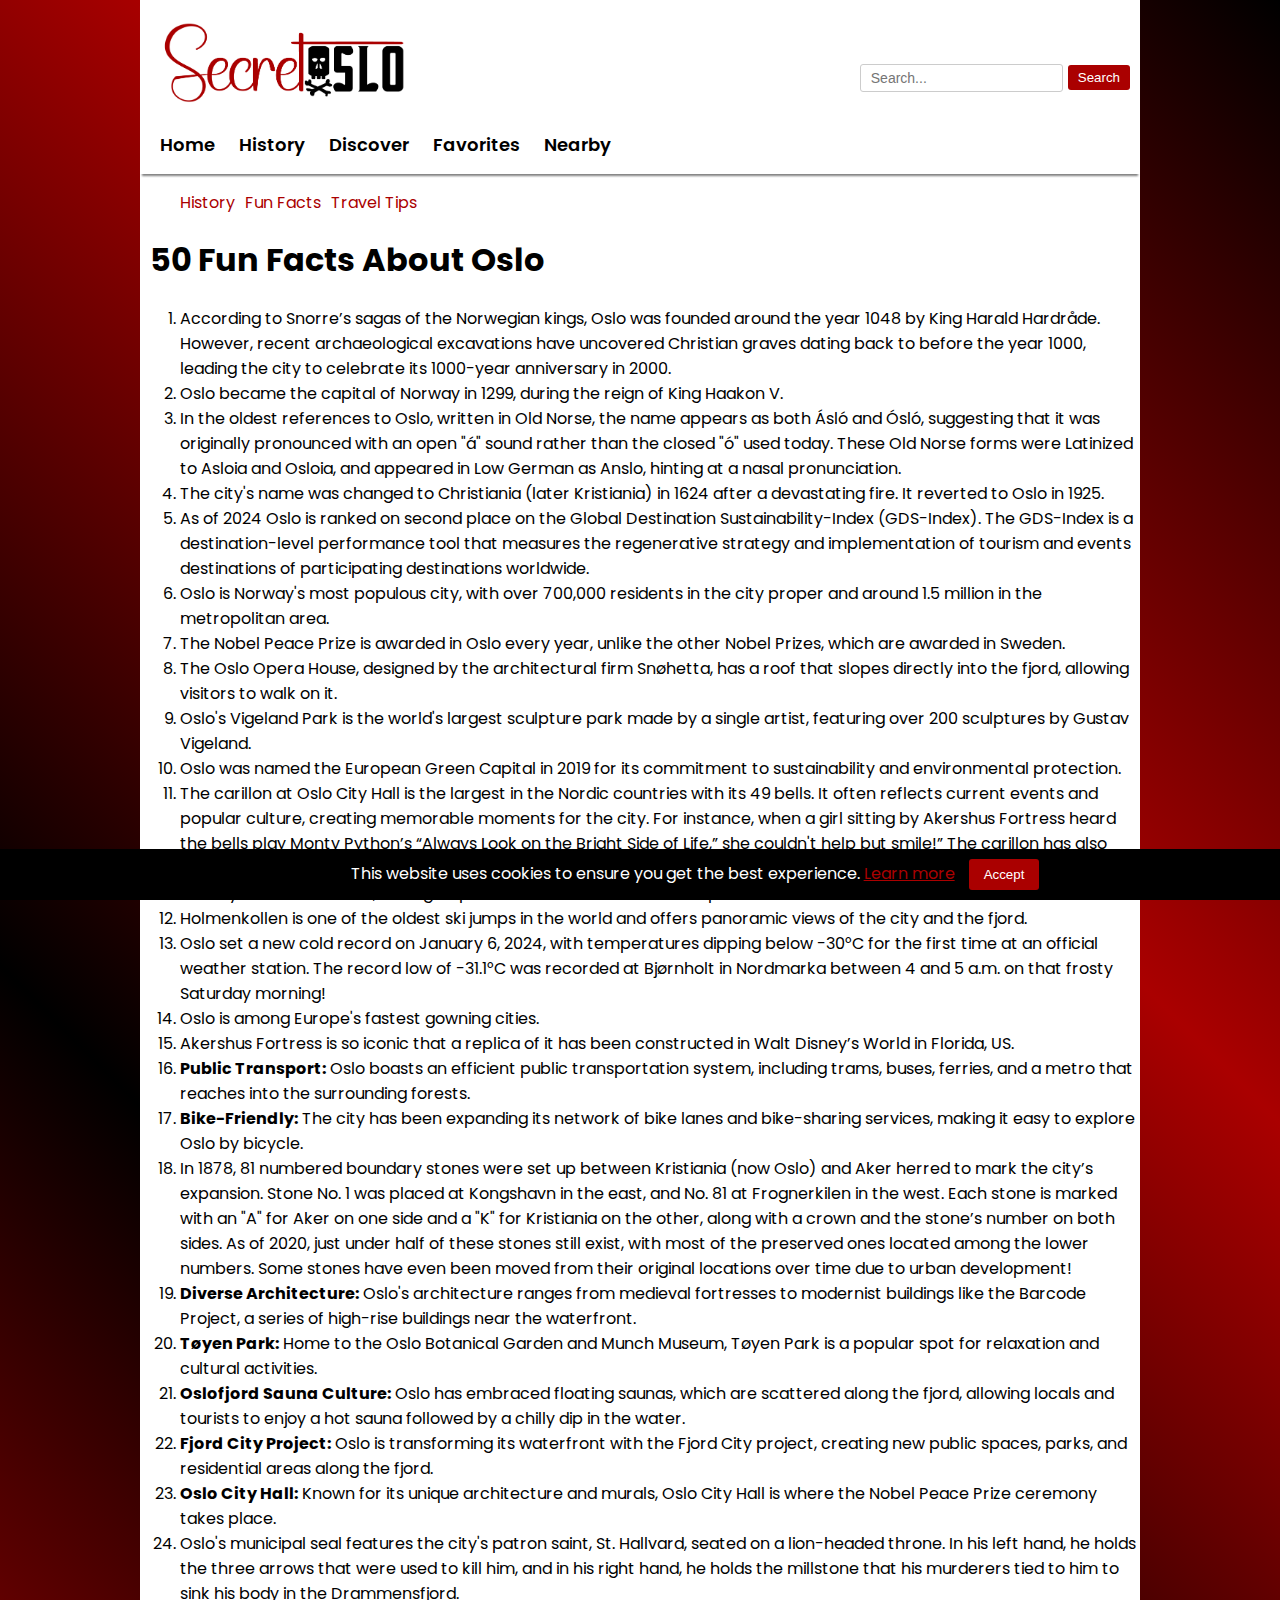
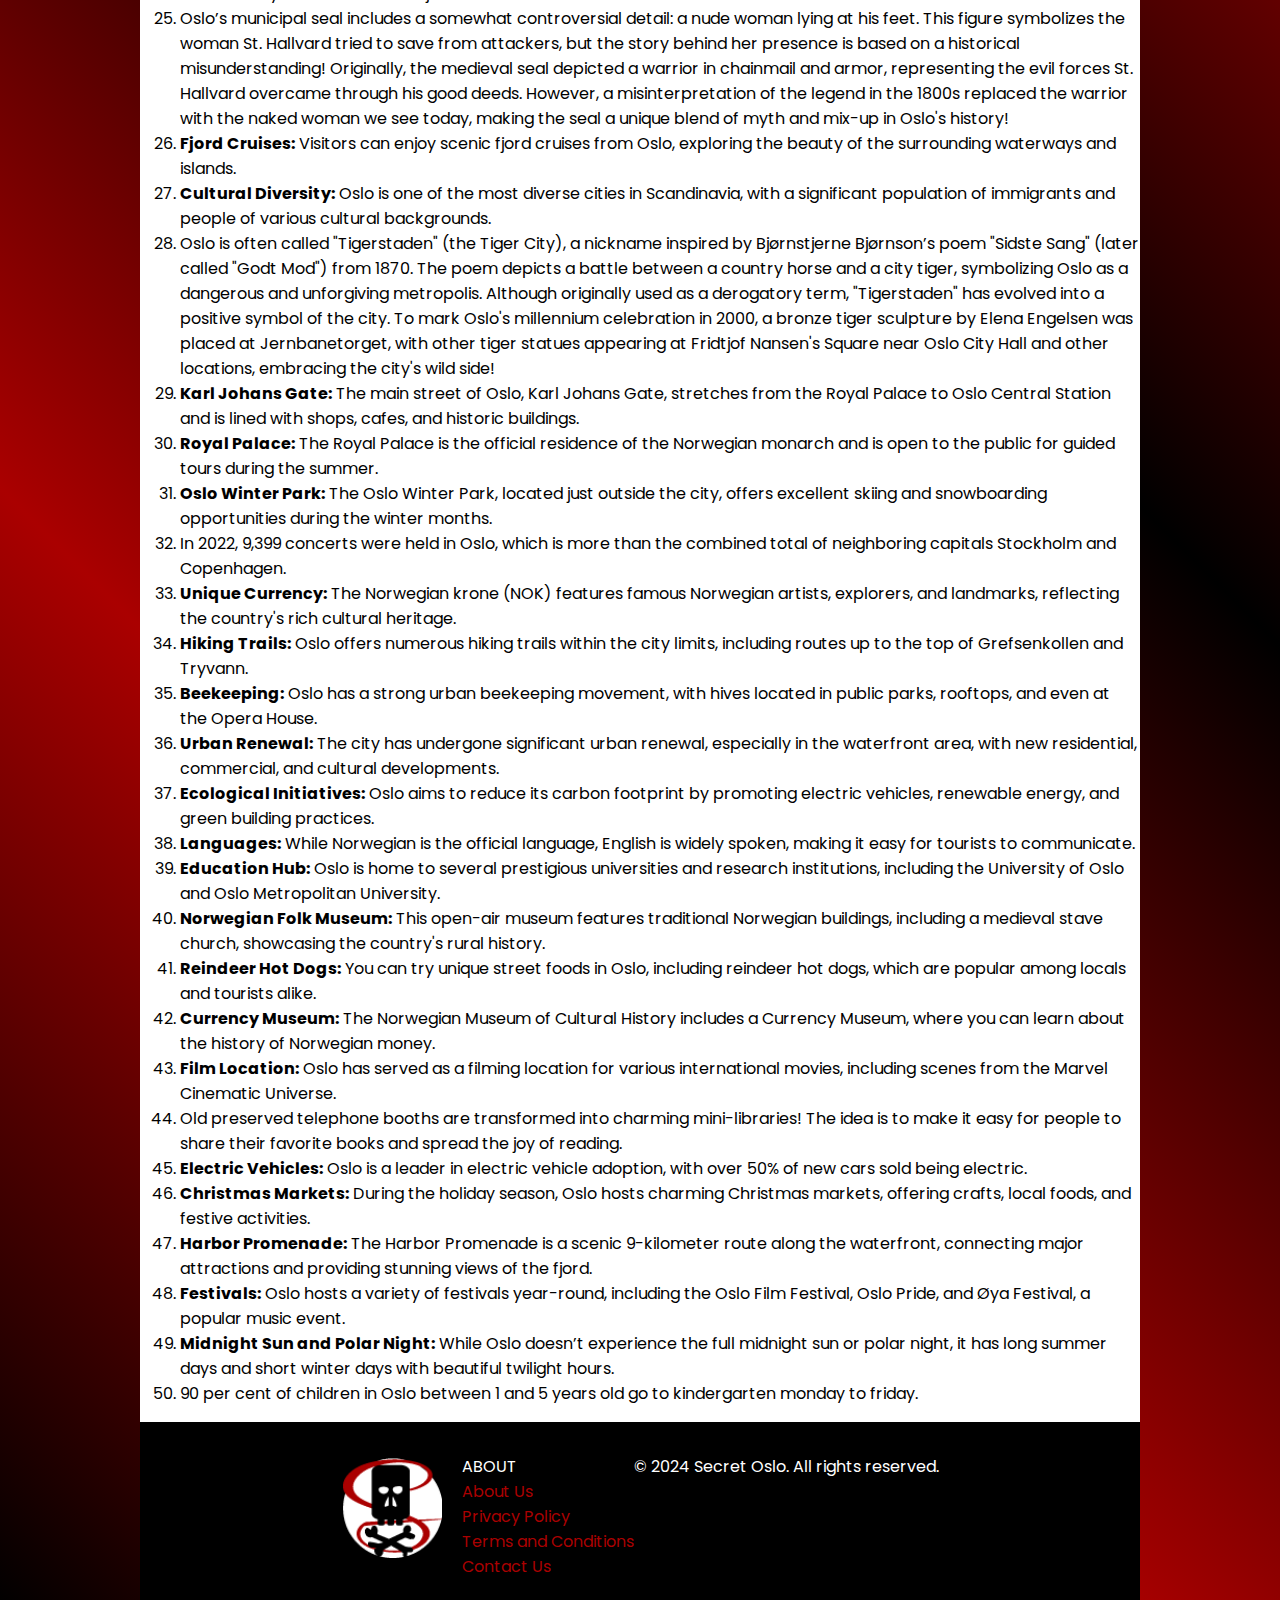
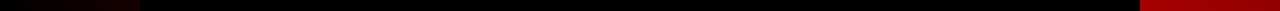
<file: history/funfacts.html>
<!DOCTYPE html>
<html lang="en">
<head>
    <meta charset="UTF-8">
    <meta name="viewport" content="width=device-width, initial-scale=1.0">
    <meta name="description" content="Fun facts of Oslo.">
    <meta name="robots" content="index, follow">
    <title>Secret Oslo - Fun Facts</title>
    <link rel="icon" type="image/x-icon" href="../images/logo/secretosloicon96x96.png">
    <link rel="icon" type="image/x-icon" href="../images/logo/secretosloicon32x32.png">
    <link rel="icon" type="image/x-icon" href="../images/logo/secretosloicon16x16.png">
    <link rel="stylesheet" href="../css/style.css">
    <script src="../js/analytics.js"></script>
</head>
<body>
    <header>
        <div class="container">
            <nav class="nav-bar">
                <a href="../"><img class="logo" src="../images/logo/secretoslologo.png" alt="Secret Oslo Logo"></a>
                
                <form id="searchForm" class="search-form" action="../search-results.html" method="get">
                    <input type="text" id="searchInput" class="search-input" name="query" placeholder="Search...">
                    <button type="submit" class="search-button">Search</button>
                </form>
                <label class="hamburger-menu" id="menuToggle">
                    <input type="checkbox">
                    <span class="visually-hidden">Hamburger Menu</span>
                </label>
            </nav>
    
            <ul class="nav-links">
                <li><a href="../">Home</a></li>
                <li><a href="./">History</a></li>
                <li><a href="../discover/">Discover</a></li>
                <li><a href="../discover/favorites.html">Favorites</a></li>
                <li><a href="../nearby/">Nearby</a></li>
            </ul>
    
            <div class="mobile-menu" id="mobileMenu">
                <button class="close-menu" id="closeMenu">X</button>
                <form id="mobileSearchForm" class="mobile-search-form" action="../search-results.html" method="get">
                    <input type="text" id="mobileSearchInput" class="search-input" name="query" placeholder="Search...">
                    <button type="submit" class="search-button">Search</button>
                </form>
                <ul class="mobile-nav-links">
                    <li><a href="../">Home</a></li>
                <li><a href="./">History</a></li>
                <li><a href="../discover/">Discover</a></li>
                <li><a href="../discover/favorites.html">Favorites</a></li>
                <li><a href="../nearby/">Nearby</a></li>
                </ul>
            </div>
        </div>
    </header>
    
    <main>
        <ul class="history-links">
            <li><a href="./">History</a></li>
            <li><a href="./funfacts.html">Fun Facts</a></li>
            <li><a href="./traveltips.html">Travel Tips</a></li>
        </ul>
        <section class="history">
            <h1>50 Fun Facts About Oslo</h1>
    <ol>
        <li>According to Snorre’s sagas of the Norwegian kings, Oslo was founded around the year 1048 by King Harald Hardråde. However, recent archaeological excavations have uncovered Christian graves dating back to before the year 1000, leading the city to celebrate its 1000-year anniversary in 2000.</li>
        <li>Oslo became the capital of Norway in 1299, during the reign of King Haakon V.</li>
        <li>In the oldest references to Oslo, written in Old Norse, the name appears as both Ásló and Ósló, suggesting that it was originally pronounced with an open "á" sound rather than the closed "ó" used today. These Old Norse forms were Latinized to Asloia and Osloia, and appeared in Low German as Anslo, hinting at a nasal pronunciation.</li>
        <li>The city's name was changed to Christiania (later Kristiania) in 1624 after a devastating fire. It reverted to Oslo in 1925.</li>
        <li>As of 2024 Oslo is ranked on second place on the Global Destination Sustainability-Index (GDS-Index). The GDS-Index is a destination-level performance tool that measures the regenerative strategy and implementation of tourism and events destinations of participating destinations worldwide.</li>
        <li>Oslo is Norway's most populous city, with over 700,000 residents in the city proper and around 1.5 million in the metropolitan area.</li>
        <li>The Nobel Peace Prize is awarded in Oslo every year, unlike the other Nobel Prizes, which are awarded in Sweden.</li>
        <li>The Oslo Opera House, designed by the architectural firm Snøhetta, has a roof that slopes directly into the fjord, allowing visitors to walk on it.</li>
        <li>Oslo's Vigeland Park is the world's largest sculpture park made by a single artist, featuring over 200 sculptures by Gustav Vigeland.</li>
        <li>Oslo was named the European Green Capital in 2019 for its commitment to sustainability and environmental protection.</li>
        <li>The carillon at Oslo City Hall is the largest in the Nordic countries with its 49 bells. It often reflects current events and popular culture, creating memorable moments for the city. For instance, when a girl sitting by Akershus Fortress heard the bells play Monty Python’s “Always Look on the Bright Side of Life,” she couldn't help but smile!” The carillon has also paid tribute to music legends, playing “Purple Rain” after Prince's passing, “Changes” for David Bowie, and “Electricity” for Lemmy from Motörhead, adding a special touch to Oslo’s soundscape!</li>
        <li>Holmenkollen is one of the oldest ski jumps in the world and offers panoramic views of the city and the fjord.</li>
        <li>Oslo set a new cold record on January 6, 2024, with temperatures dipping below -30°C for the first time at an official weather station. The record low of -31.1°C was recorded at Bjørnholt in Nordmarka between 4 and 5 a.m. on that frosty Saturday morning!</li>
        <li>Oslo is among Europe's fastest gowning cities.</li>
        <li>Akershus Fortress is so iconic that a replica of it has been constructed in Walt Disney’s World in Florida, US.</li>
        <li><strong>Public Transport:</strong> Oslo boasts an efficient public transportation system, including trams, buses, ferries, and a metro that reaches into the surrounding forests.</li>
        <li><strong>Bike-Friendly:</strong> The city has been expanding its network of bike lanes and bike-sharing services, making it easy to explore Oslo by bicycle.</li>
        <li>In 1878, 81 numbered boundary stones were set up between Kristiania (now Oslo) and Aker herred to mark the city’s expansion. Stone No. 1 was placed at Kongshavn in the east, and No. 81 at Frognerkilen in the west. Each stone is marked with an "A" for Aker on one side and a "K" for Kristiania on the other, along with a crown and the stone’s number on both sides. As of 2020, just under half of these stones still exist, with most of the preserved ones located among the lower numbers. Some stones have even been moved from their original locations over time due to urban development!</li>
        <li><strong>Diverse Architecture:</strong> Oslo's architecture ranges from medieval fortresses to modernist buildings like the Barcode Project, a series of high-rise buildings near the waterfront.</li>
        <li><strong>Tøyen Park:</strong> Home to the Oslo Botanical Garden and Munch Museum, Tøyen Park is a popular spot for relaxation and cultural activities.</li>
        <li><strong>Oslofjord Sauna Culture:</strong> Oslo has embraced floating saunas, which are scattered along the fjord, allowing locals and tourists to enjoy a hot sauna followed by a chilly dip in the water.</li>
        <li><strong>Fjord City Project:</strong> Oslo is transforming its waterfront with the Fjord City project, creating new public spaces, parks, and residential areas along the fjord.</li>
        <li><strong>Oslo City Hall:</strong> Known for its unique architecture and murals, Oslo City Hall is where the Nobel Peace Prize ceremony takes place.</li>
        <li>Oslo's municipal seal features the city's patron saint, St. Hallvard, seated on a lion-headed throne. In his left hand, he holds the three arrows that were used to kill him, and in his right hand, he holds the millstone that his murderers tied to him to sink his body in the Drammensfjord.</li>
        <li>Oslo’s municipal seal includes a somewhat controversial detail: a nude woman lying at his feet. This figure symbolizes the woman St. Hallvard tried to save from attackers, but the story behind her presence is based on a historical misunderstanding! Originally, the medieval seal depicted a warrior in chainmail and armor, representing the evil forces St. Hallvard overcame through his good deeds. However, a misinterpretation of the legend in the 1800s replaced the warrior with the naked woman we see today, making the seal a unique blend of myth and mix-up in Oslo's history!</li>
        <li><strong>Fjord Cruises:</strong> Visitors can enjoy scenic fjord cruises from Oslo, exploring the beauty of the surrounding waterways and islands.</li>
        <li><strong>Cultural Diversity:</strong> Oslo is one of the most diverse cities in Scandinavia, with a significant population of immigrants and people of various cultural backgrounds.</li>
        <li>Oslo is often called "Tigerstaden" (the Tiger City), a nickname inspired by Bjørnstjerne Bjørnson’s poem "Sidste Sang" (later called "Godt Mod") from 1870. The poem depicts a battle between a country horse and a city tiger, symbolizing Oslo as a dangerous and unforgiving metropolis. Although originally used as a derogatory term, "Tigerstaden" has evolved into a positive symbol of the city. To mark Oslo's millennium celebration in 2000, a bronze tiger sculpture by Elena Engelsen was placed at Jernbanetorget, with other tiger statues appearing at Fridtjof Nansen's Square near Oslo City Hall and other locations, embracing the city's wild side!</li>
        <li><strong>Karl Johans Gate:</strong> The main street of Oslo, Karl Johans Gate, stretches from the Royal Palace to Oslo Central Station and is lined with shops, cafes, and historic buildings.</li>
        <li><strong>Royal Palace:</strong> The Royal Palace is the official residence of the Norwegian monarch and is open to the public for guided tours during the summer.</li>
        <li><strong>Oslo Winter Park:</strong> The Oslo Winter Park, located just outside the city, offers excellent skiing and snowboarding opportunities during the winter months.</li>
        <li>In 2022, 9,399 concerts were held in Oslo, which is more than the combined total of neighboring capitals Stockholm and Copenhagen.</li>
        <li><strong>Unique Currency:</strong> The Norwegian krone (NOK) features famous Norwegian artists, explorers, and landmarks, reflecting the country's rich cultural heritage.</li>
        <li><strong>Hiking Trails:</strong> Oslo offers numerous hiking trails within the city limits, including routes up to the top of Grefsenkollen and Tryvann.</li>
        <li><strong>Beekeeping:</strong> Oslo has a strong urban beekeeping movement, with hives located in public parks, rooftops, and even at the Opera House.</li>
        <li><strong>Urban Renewal:</strong> The city has undergone significant urban renewal, especially in the waterfront area, with new residential, commercial, and cultural developments.</li>
        <li><strong>Ecological Initiatives:</strong> Oslo aims to reduce its carbon footprint by promoting electric vehicles, renewable energy, and green building practices.</li>
        <li><strong>Languages:</strong> While Norwegian is the official language, English is widely spoken, making it easy for tourists to communicate.</li>
        <li><strong>Education Hub:</strong> Oslo is home to several prestigious universities and research institutions, including the University of Oslo and Oslo Metropolitan University.</li>
        <li><strong>Norwegian Folk Museum:</strong> This open-air museum features traditional Norwegian buildings, including a medieval stave church, showcasing the country's rural history.</li>
        <li><strong>Reindeer Hot Dogs:</strong> You can try unique street foods in Oslo, including reindeer hot dogs, which are popular among locals and tourists alike.</li>
        <li><strong>Currency Museum:</strong> The Norwegian Museum of Cultural History includes a Currency Museum, where you can learn about the history of Norwegian money.</li>
        <li><strong>Film Location:</strong> Oslo has served as a filming location for various international movies, including scenes from the Marvel Cinematic Universe.</li>
        <li>Old preserved telephone booths are transformed into charming mini-libraries! The idea is to make it easy for people to share their favorite books and spread the joy of reading.</li>
        <li><strong>Electric Vehicles:</strong> Oslo is a leader in electric vehicle adoption, with over 50% of new cars sold being electric.</li>
        <li><strong>Christmas Markets:</strong> During the holiday season, Oslo hosts charming Christmas markets, offering crafts, local foods, and festive activities.</li>
        <li><strong>Harbor Promenade:</strong> The Harbor Promenade is a scenic 9-kilometer route along the waterfront, connecting major attractions and providing stunning views of the fjord.</li>
        <li><strong>Festivals:</strong> Oslo hosts a variety of festivals year-round, including the Oslo Film Festival, Oslo Pride, and Øya Festival, a popular music event.</li>
        <li><strong>Midnight Sun and Polar Night:</strong> While Oslo doesn’t experience the full midnight sun or polar night, it has long summer days and short winter days with beautiful twilight hours.</li>
        <li>90 per cent of children in Oslo between 1 and 5 years old go to kindergarten monday to friday.</li>
    </ol>
        </section>
    </main>

    <footer>
        <div class="footer-container">
            <img src="../images/logo/secretosloicon96x96.png">
            <div class="footer-about">
                <ul class="footer-links">
                    <li>ABOUT</li>
                    <li><a href="../about/about.html">About Us</a></li>
                    <li><a href="../about/privacy-policy.html">Privacy Policy</a></li>
                    <li><a href="../about/terms-and-conditions.html">Terms and Conditions</a></li>
                    <li><a href="../about/contact.html">Contact Us</a></li>
                </ul>
            </div>
            <p>&copy; 2024 Secret Oslo. All rights reserved.</p>
        </div>
    </footer>

    <div id="cookieConsent">
        <p>This website uses cookies to ensure you get the best experience. 
           <a href="about/privacy-policy.html">Learn more</a>
        </p>
        <button id="acceptCookies">Accept</button>
    </div>

    <script type="module" src="../js/utils/search.js"></script>
    <script src="../js/utils/highlightActiveLink.js"></script>
    <script src="../js/utils/menuToggle.js"></script>
</body>
</html>
</file>
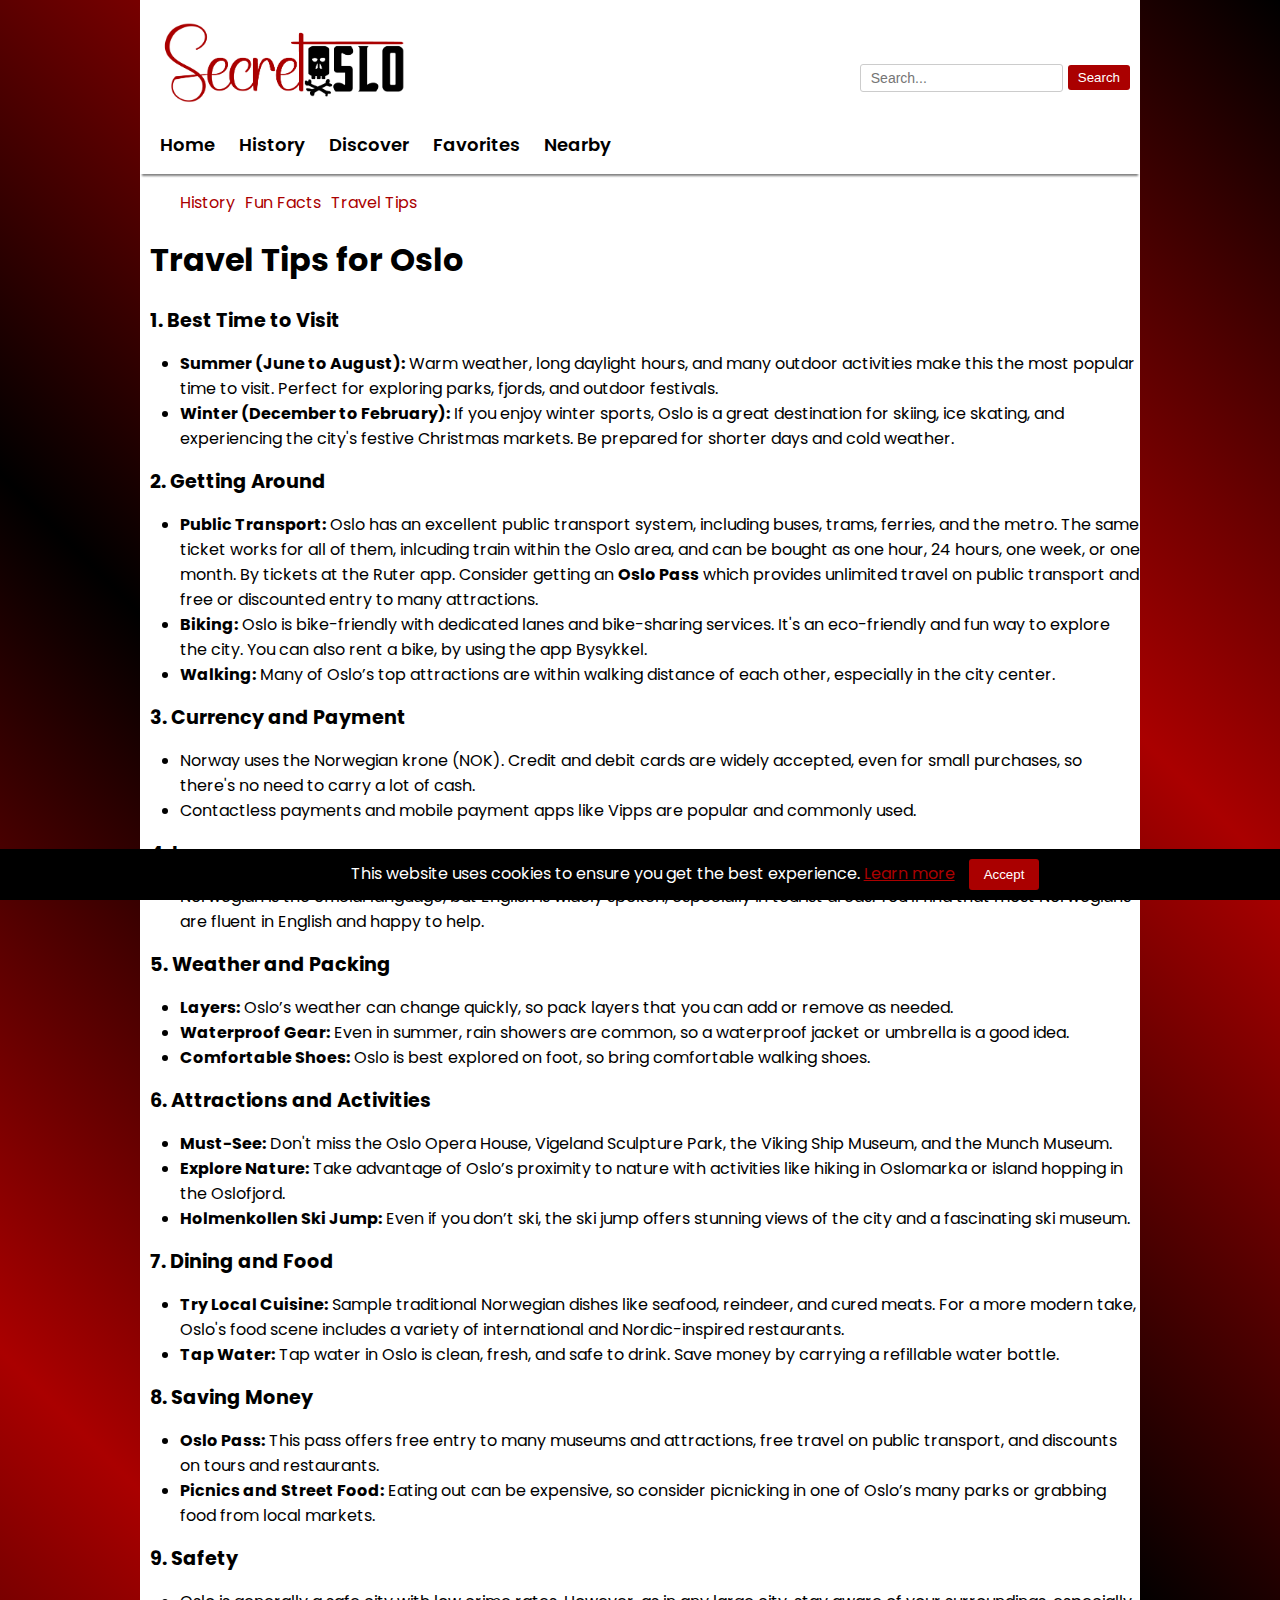
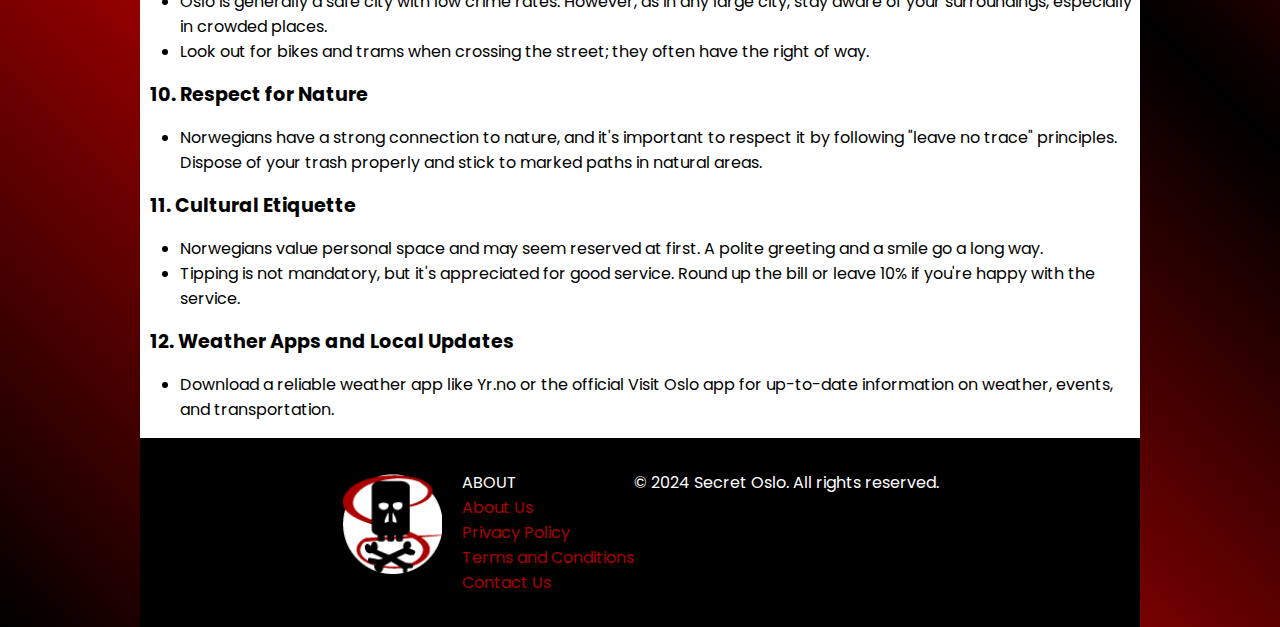
<file: history/traveltips.html>
<!DOCTYPE html>
<html lang="en">
<head>
    <meta charset="UTF-8">
    <meta name="viewport" content="width=device-width, initial-scale=1.0">
    <meta name="description" content="Travel tips for people coming to Oslo and Norway.">
    <meta name="robots" content="index, follow">
    <title>Secret Oslo - Travel Tips</title>
    <link rel="icon" type="image/x-icon" href="../images/logo/secretosloicon96x96.png">
    <link rel="icon" type="image/x-icon" href="../images/logo/secretosloicon32x32.png">
    <link rel="icon" type="image/x-icon" href="../images/logo/secretosloicon16x16.png">
    <link rel="stylesheet" href="../css/style.css">
    <script src="../js/analytics.js"></script>
</head>
<body>
    <header>
        <div class="container">
            <nav class="nav-bar">
                <a href="../"><img class="logo" src="../images/logo/secretoslologo.png" alt="Secret Oslo Logo"></a>
                
                <form id="searchForm" class="search-form" action="../search-results.html" method="get">
                    <input type="text" id="searchInput" class="search-input" name="query" placeholder="Search...">
                    <button type="submit" class="search-button">Search</button>
                </form>   
                <label class="hamburger-menu" id="menuToggle">
                    <input type="checkbox">
                    <span class="visually-hidden">Hamburger Menu</span>
                </label>
            </nav>
    
            <ul class="nav-links">
                <li><a href="../">Home</a></li>
                <li><a href="./">History</a></li>
                <li><a href="../discover/">Discover</a></li>
                <li><a href="../discover/favorites.html">Favorites</a></li>
                <li><a href="../nearby/">Nearby</a></li>
            </ul>
    
            <div class="mobile-menu" id="mobileMenu">
                <button class="close-menu" id="closeMenu">X</button>
                <form id="mobileSearchForm" class="mobile-search-form" action="../search-results.html" method="get">
                    <input type="text" id="mobileSearchInput" class="search-input" name="query" placeholder="Search...">
                    <button type="submit" class="search-button">Search</button>
                </form>
                <ul class="mobile-nav-links">
                    <li><a href="../">Home</a></li>
                <li><a href="./">History</a></li>
                <li><a href="../discover/">Discover</a></li>
                <li><a href="../discover/favorites.html">Favorites</a></li>
                <li><a href="../nearby/">Nearby</a></li>
                </ul>
            </div>
        </div>
    </header>
    
    <main>
        <ul class="history-links">
            <li><a href="./">History</a></li>
            <li><a href="./funfacts.html">Fun Facts</a></li>
            <li><a href="./traveltips.html">Travel Tips</a></li>
        </ul>
        <section class="history">
            <h1>Travel Tips for Oslo</h1>
    <h2>1. Best Time to Visit</h2>
    <ul>
        <li><strong>Summer (June to August):</strong> Warm weather, long daylight hours, and many outdoor activities make this the most popular time to visit. Perfect for exploring parks, fjords, and outdoor festivals.</li>
        <li><strong>Winter (December to February):</strong> If you enjoy winter sports, Oslo is a great destination for skiing, ice skating, and experiencing the city's festive Christmas markets. Be prepared for shorter days and cold weather.</li>
    </ul>

    <h2>2. Getting Around</h2>
    <ul>
        <li><strong>Public Transport:</strong> Oslo has an excellent public transport system, including buses, trams, ferries, and the metro. The same ticket works for all of them, inlcuding train within the Oslo area, and can be bought as one hour, 24 hours, one week, or one month. By tickets at the Ruter app. Consider getting an <strong>Oslo Pass</strong> which provides unlimited travel on public transport and free or discounted entry to many attractions.</li>
        <li><strong>Biking:</strong> Oslo is bike-friendly with dedicated lanes and bike-sharing services. It's an eco-friendly and fun way to explore the city. You can also rent a bike, by using the app Bysykkel.</li>
        <li><strong>Walking:</strong> Many of Oslo’s top attractions are within walking distance of each other, especially in the city center.</li>
    </ul>

    <h2>3. Currency and Payment</h2>
    <ul>
        <li>Norway uses the Norwegian krone (NOK). Credit and debit cards are widely accepted, even for small purchases, so there's no need to carry a lot of cash.</li>
        <li>Contactless payments and mobile payment apps like Vipps are popular and commonly used.</li>
    </ul>

    <h2>4. Language</h2>
    <ul>
        <li>Norwegian is the official language, but English is widely spoken, especially in tourist areas. You’ll find that most Norwegians are fluent in English and happy to help.</li>
    </ul>

    <h2>5. Weather and Packing</h2>
    <ul>
        <li><strong>Layers:</strong> Oslo’s weather can change quickly, so pack layers that you can add or remove as needed.</li>
        <li><strong>Waterproof Gear:</strong> Even in summer, rain showers are common, so a waterproof jacket or umbrella is a good idea.</li>
        <li><strong>Comfortable Shoes:</strong> Oslo is best explored on foot, so bring comfortable walking shoes.</li>
    </ul>

    <h2>6. Attractions and Activities</h2>
    <ul>
        <li><strong>Must-See:</strong> Don't miss the Oslo Opera House, Vigeland Sculpture Park, the Viking Ship Museum, and the Munch Museum.</li>
        <li><strong>Explore Nature:</strong> Take advantage of Oslo’s proximity to nature with activities like hiking in Oslomarka or island hopping in the Oslofjord.</li>
        <li><strong>Holmenkollen Ski Jump:</strong> Even if you don’t ski, the ski jump offers stunning views of the city and a fascinating ski museum.</li>
    </ul>

    <h2>7. Dining and Food</h2>
    <ul>
        <li><strong>Try Local Cuisine:</strong> Sample traditional Norwegian dishes like seafood, reindeer, and cured meats. For a more modern take, Oslo's food scene includes a variety of international and Nordic-inspired restaurants.</li>
        <li><strong>Tap Water:</strong> Tap water in Oslo is clean, fresh, and safe to drink. Save money by carrying a refillable water bottle.</li>
    </ul>

    <h2>8. Saving Money</h2>
    <ul>
        <li><strong>Oslo Pass:</strong> This pass offers free entry to many museums and attractions, free travel on public transport, and discounts on tours and restaurants.</li>
        <li><strong>Picnics and Street Food:</strong> Eating out can be expensive, so consider picnicking in one of Oslo’s many parks or grabbing food from local markets.</li>
    </ul>

    <h2>9. Safety</h2>
    <ul>
        <li>Oslo is generally a safe city with low crime rates. However, as in any large city, stay aware of your surroundings, especially in crowded places.</li>
        <li>Look out for bikes and trams when crossing the street; they often have the right of way.</li>
    </ul>

    <h2>10. Respect for Nature</h2>
    <ul>
        <li>Norwegians have a strong connection to nature, and it's important to respect it by following "leave no trace" principles. Dispose of your trash properly and stick to marked paths in natural areas.</li>
    </ul>

    <h2>11. Cultural Etiquette</h2>
    <ul>
        <li>Norwegians value personal space and may seem reserved at first. A polite greeting and a smile go a long way.</li>
        <li>Tipping is not mandatory, but it's appreciated for good service. Round up the bill or leave 10% if you're happy with the service.</li>
    </ul>

    <h2>12. Weather Apps and Local Updates</h2>
    <ul>
        <li>Download a reliable weather app like Yr.no or the official Visit Oslo app for up-to-date information on weather, events, and transportation.</li>
    </ul>
        </section>
    </main>

    <footer>
        <div class="footer-container">
            <img src="../images/logo/secretosloicon96x96.png">
            <div class="footer-about">
                <ul class="footer-links">
                    <li>ABOUT</li>
                    <li><a href="../about/about.html">About Us</a></li>
                    <li><a href="../about/privacy-policy.html">Privacy Policy</a></li>
                    <li><a href="../about/terms-and-conditions.html">Terms and Conditions</a></li>
                    <li><a href="../about/contact.html">Contact Us</a></li>
                </ul>
            </div>
            <p>&copy; 2024 Secret Oslo. All rights reserved.</p>
        </div>
    </footer>

    <div id="cookieConsent">
        <p>This website uses cookies to ensure you get the best experience. 
           <a href="about/privacy-policy.html">Learn more</a>
        </p>
        <button id="acceptCookies">Accept</button>
    </div>

    <script type="module" src="../js/utils/search.js"></script>
    <script src="../js/utils/highlightActiveLink.js"></script>
    <script src="../js/utils/menuToggle.js"></script>
</body>
</html>
</file>
<file: css/style.css>
@import url('https://fonts.googleapis.com/css2?family=Poppins:ital,wght@0,100;0,200;0,300;0,400;0,500;0,600;0,700;0,800;0,900;1,100;1,200;1,300;1,400;1,500;1,600;1,700;1,800;1,900&display=swap');

:root {
    --backround-color: #fff;
    --font-color: #000;
    --btn-color-font: #fff;
    --main-color: #aa0000;
    --darker-main-color: #ce0000;
    --bar-width: 40px;
    --bar-height: 5px;
    --hamburger-gap: 6px;
    --foreground: #aaff00;
    --background: #000;
    --animation-timing: 200ms ease-in-out;
    --hamburger-height: calc(var(--bar-height) * 3 + var(--hamburger-gap) * 2);
}

body {
    background: linear-gradient(45deg, black, #aa0000, black, #aa0000, black);
    color: var(--font-color);
    font-family: "Poppins", sans-serif;
    font-weight: 400;
    font-style: normal;
    margin: 0;
    padding: 0;
    justify-content: center;
    min-height: 100vh;
    display: grid;
    grid-template-rows: auto 1fr auto;
    align-items: stretch;
}

Main {
    background-color: var(--backround-color);
}
main container {
    display: flex;
    align-items: center
}

main h2 {
    padding-inline-start: 20px;
    margin: 10px 0;
    font-size: 1.2rem;
}

/* Hamburger */

.hamburger-menu::before,
.hamburger-menu::after,
.hamburger-menu input {
    content: "";
    width: var(--bar-width);
    height: var(--bar-height);
    background-color: var(--main-color);
    border-radius: 99px;
    transform-origin: left center;
    transition: opacity var(--animation-timing), width var(--animation-timing), rotate var(--animation-timing), translate var(--animation-timing), background-color var(--animation-timing);
}

.hamburger-menu {
    --x-width: calc(var(--hamburger-height) * 1.41421356237);
    display: flex;
    flex-direction: column;
    gap: var(--hamburger-gap);
    z-index: 99;
    position: relative;
    align-items: flex-end;
    margin-right: 35px;
	filter: drop-shadow(1px 1px 0.1px #000);
}

.hamburger-menu input {
    appearance: none;
    padding: 0;
    margin: 0;
    outline: none;
    pointer-events: none;
}

.hamburger-menu:has(input:checked)::before {
    rotate: 45deg;
    width: var(--x-width);
    translate: 0 calc(var(--bar-height) / -2);
}

.hamburger-menu:has(input:checked)::after {
    rotate: -45deg;
    width: var(--x-width);
    translate: 0 calc(var(--bar-height) / 2);
}

.hamburger-menu input:checked {
    opacity: 0;
    width: 0;
}

.sidebar {
    transition: translate var(--animation-timing);
    translate: -100%;
    margin-top: 3rem;
    width: 100%;
    height: 300vh;
    background-color: black;
    color: var(--primary-color);
    position: absolute;
    z-index: 9999;
    text-align: center;
    font-size: 46px;
    font-family: "Pirata One", system-ui;
	padding-block: 25px;
	text-shadow: 0.5px 0.5px 0.5px #fff;
}

.sidebar div a {
    color: var(--primary-color);
    text-decoration: none;
}

.hamburger-menu:has(input:checked) + .sidebar {
    translate: 0;
}

.visually-hidden { 
    border: 0;
    padding: 0;
    margin: 0;
    position: absolute !important;
    height: 1px; 
    width: 1px;
    overflow: hidden;
    clip: rect(1px 1px 1px 1px);
    clip: rect(1px, 1px, 1px, 1px);
    clip-path: inset(50%);
    white-space: nowrap;
	color: #fff;
}

/* Header */
header {
    width: 100%;
    background-color: var(--backround-color);
    margin: 0;
    display: flex;
    justify-content: center;
    box-shadow: 0 4px 2px -2px gray;
    z-index: 999;
}

header nav {
    width: 100%;
    display: flex;

}

header .logo {
    width: 250px;
    padding-top: 20px;
    padding-inline-start: 20px;
}

.container {
    width: 100%;
    max-width: 1000px;
    height: 174px;
    display: flex;
    flex-direction: column;
}

.nav-links {
    list-style: none;
    padding-inline-start: 20px;
}

.nav-links ul {
    margin: 0;
}

.nav-links li {
    display: inline-block;
}

.nav-links a {
    color: var(--font-color);
    text-decoration: none;
    font-size: 18px;
    padding-right: 20px;
    font-weight: 600;
}

.nav-links a.active-link {
    color: #aa0000;
}

/* Style for the header navigation */
.nav-bar {
    display: flex;
    align-items: center;
    justify-content: space-between;
}

.search-form {
    display: flex;
    align-items: center;
    padding-right: 10px;
    position: relative;
    top: 20px;
}

.search-input {
    padding: 5px 10px;
    border: 1px solid #ccc;
    border-radius: 3px;
    margin-right: 5px;
    font-size: 14px;
}

.search-button {
    padding: 5px 10px;
    background-color: var(--main-color);
    color: white;
    border: none;
    border-radius: 3px;
    cursor: pointer;
}

.search-button:hover {
    background-color: var(--darker-main-color);
    transition: 0.5s;
}

/* Menu */

/* Mobile Menu Toggle Button */
.menu-toggle {
    display: none;
    background: none;
    border: none;
    font-size: 34px;
    cursor: pointer;
    margin-right: 20px;
    color: var(--main-color);
}

/* Mobile Menu */
.mobile-menu {
    position: fixed;
    top: 120px;
    right: -100%; /* Start off-screen */
    width: 100%;
    max-width: 500px;
    height: 100vh;
    background-color: #fff;
    box-shadow: -2px 0 5px rgba(0, 0, 0, 0.3);
    transition: right 0.3s ease;
    z-index: 1000;
    padding: 20px;
    box-sizing: border-box;
    overflow-y: auto;
}

.mobile-menu.active {
    right: 0;
}

.close-menu {
    background: none;
    border: none;
    font-size: 34px;
    cursor: pointer;
    position: absolute;
    top: 20px;
    right: 20px;
    color: var(--main-color);
}

/* Mobile Nav Links */
.mobile-nav-links {
    list-style: none;
    padding: 0;
    margin-top: 60px; /* Add space for close button */
}

.mobile-nav-links li {
    margin: 10px 0;
}

.mobile-nav-links a {
    text-decoration: none;
    color: #333;
    font-size: 18px;
}

/* Show the toggle button on mobile and hide desktop search and nav */
@media (max-width: 500px) {
    .menu-toggle {
        display: block;
    }

    .nav-links, .search-form {
        display: none; /* Hide desktop menu and search */
    }
}

/* Search results page styles */
.search-results {
    width: 100%;
    max-width: 1000px;
    margin: 20px auto;
    padding: 20px;
}

.result-item {
    margin-bottom: 20px;
    padding-bottom: 10px;
    border-bottom: 1px solid #ccc;
}

.result-item h3 {
    margin: 0;
}

.result-item h3 a {
    color: var(--font-color);
    text-decoration: none;
}

.result-item h3 a:hover {
    text-decoration: underline;
}

.view-details-link {
    color: var(--main-color);
    font-size: 14px;
    text-decoration: none;
}

.view-details-link:hover {
    text-decoration: underline;
}

/* Times Section */
section.times {
    width: 100%;
    margin-bottom: 20px;
    color: #000;
}

section.times div {
    display: flex;
    flex-direction: column;
    align-items: center;
    padding: 10px 20px;
}

section.times h2 {
    font-size: 2rem;
    margin-right: 5px;
    font-weight: 700;
}

section.times output {
    font-size: 1.5rem;
    font-weight: 400;
}

/* Weather Section */
.weather-section {
    width: 100%;
    margin-bottom: 20px;
}

.weather-content {
    padding: 20px;
    display: flex;
    flex-direction: column;
    align-items: center;
}

.weather-container {
    display: flex;
}

.weather-section h3 {
    font-size: 1.8rem;
    margin-bottom: 10px;
    color: #000;
}

.weather-section p {
    margin: 5px 0;
    font-size: 1rem;
}

.weather-section img {
    width: 150px;
    height: 150px;
}

/* Places Section */
.places-section {
    box-sizing: border-box;
    display: grid;
    grid-template-columns: repeat(auto-fill, minmax(200px, 1fr));
    gap: 20px;
    padding: 20px;
    width: 100%;
    max-width: 1000px;
}

.place-item {
    background-color: var(--backround-color);
    border-radius: 8px;
    box-shadow: 0 2px 8px rgba(0, 0, 0, 0.1);
    padding: 15px;
    text-align: center;
    transition: transform 0.3s;
}

.place-item:hover {
    transform: translateY(-5px);
    box-shadow: 0 0 15px rgba(0, 0, 0, 0.9);
}

.place-item h2 {
    font-size: 1.5rem;
    margin-bottom: 10px;
}

.place-image {
    width: 100%;
    height: 150px;
    object-fit: cover;
    border-radius: 8px;
}

.see-more {
    display: flex;
    align-items: center;
    justify-content: center;
    background-color: #f0f0f0;
    cursor: pointer;
    flex-direction: column;
}

.see-more-btn {
    padding: 10px 20px;
    background-color: var(--main-color);
    color: white;
    border: none;
    border-radius: 4px;
    cursor: pointer;
    transition: background-color 0.3s;
}

.see-more-btn:hover {
    background-color: var(--darker-main-color);
}

.restaurants h2, .monuments h2 {
    padding-inline-start: 30px;
    margin: 0;
    font-size: 2rem;
    font-weight: 800;
}

/* Message */

.message {
    position: fixed;
    top: 10px;
    right: 10px;
    padding: 10px 20px;
    background-color: var(--main-color);
    color: white;
    border-radius: 4px;
    box-shadow: 0 0 10px rgba(0, 0, 0, 0.5);
    z-index: 1000;
}

.message.error {
    background-color: var(--darker-main-color);
}

.notification-container {
    position: fixed;
    top: 20px;
    right: 20px;
    z-index: 1000;
    max-width: 300px;
}

.notification {
    background-color: var(--main-color);
    color: white;
    padding: 10px 20px;
    margin-bottom: 10px;
    border-radius: 5px;
    box-shadow: 0 2px 4px rgba(0, 0, 0, 0.2);
    display: flex;
    justify-content: space-between;
    align-items: center;
    border: 2px solid #fff;

}

.notification.error {
    background-color: var(--darker-main-color);
}

.notification .close-btn {
    margin-left: 10px;
    cursor: pointer;
}

/* History */

.history {
    width: 100%;
    max-width: 1000px;
    color: #000;
}

.history h2, h1 {
    padding: 0 10px;
}

.history p {
    padding: 0 20px;
}

.history-links {
    display: flex;
    list-style-type: none;
    gap: 10px;
}

.history-links a {
    text-decoration: none;
    color: var(--main-color);
    
}

/* Favorites */

.favorites-section {
    box-sizing: border-box;
    display: grid;
    grid-template-columns: repeat(auto-fill, minmax(250px, 1fr));
    gap: 20px;
    padding: 20px;
    width: 100%;
    max-width: 1000px;
}

.favorite-item {
    background-color: white;
    border-radius: 8px;
    box-shadow: 0 2px 8px rgba(0, 0, 0, 0.1);
    padding: 15px;
    text-align: center;
    transition: transform 0.3s;
}

.favorite-item:hover {
    transform: translateY(-5px);
    box-shadow: 0 0 15px rgba(0, 0, 0, 0.9);
}

.favorite-image {
    width: 100%;
    height: 150px;
    object-fit: cover;
    border-radius: 8px;
    margin-bottom: 10px;
}

h3 {
    margin: 10px 0;
    font-size: 1.2rem;
    color: #333;
}

.favorite-item p {
    color: #555;
    font-size: 0.9rem;
    margin: 10px 0;
}

.details-btn {
    padding: 8px 16px;
    background-color: var(--main-color);
    color: white;
    border: none;
    border-radius: 4px;
    cursor: pointer;
    transition: background-color 0.3s;
}

.details-btn:hover {
    background-color: var(--darker-main-color)
}

.remove-btn {
    padding: 8px 16px;
    background-color: var(--darker-main-color);
    color: white;
    border: none;
    border-radius: 4px;
    cursor: pointer;
    margin-top: 10px;
    transition: background-color 0.3s;
}

.remove-btn:hover {
    background-color: var(--main-color);
}

/* Loader */
.loader {
    position: fixed;
    top: 0;
    left: 0;
    width: 100vw;
    height: 100vh;
    display: flex;
    justify-content: center;
    align-items: center;
    background-color: var(--background-color);
    transition: opacity 0.75s ease, visibility 0.75s ease;
    z-index: 9999; /* Ensure it's on top of other content */
}

.loader-hidden {
    opacity: 0;
    visibility: hidden;
}

.loader::after {
    content: "";
    width: 75px;
    height: 75px;
    border: 15px solid #facbd0;
    border-top-color: var(--main-color);
    border-radius: 50%;
    animation: loading 0.75s ease infinite;
}

/* Contact Form Styles */
.contact-form {
    max-width: 600px;
    margin: 40px auto;
    padding: 20px;
    background-color: #f4f4f4;
    border-radius: 8px;
    box-shadow: 0px 4px 8px rgba(0, 0, 0, 0.1);
}

.contact-form label {
    display: block;
    margin-bottom: 8px;
    font-weight: bold;
    color: #333;
}

.contact-form input[type="text"],
.contact-form input[type="email"],
.contact-form textarea {
    width: 100%;
    padding: 12px;
    margin-bottom: 20px;
    border: 1px solid #ccc;
    border-radius: 4px;
    box-sizing: border-box;
    font-size: 16px;
    color: #555;
}

.contact-form textarea {
    height: 150px;
    resize: vertical;
}

.contact-form input[type="submit"] {
    background-color: #aa0000;
    color: white;
    padding: 12px 20px;
    border: none;
    border-radius: 4px;
    cursor: pointer;
    font-size: 18px;
    font-weight: bold;
    text-transform: uppercase;
    transition: background-color 0.3s ease;
}

.contact-form input[type="submit"]:hover {
    background-color: #880000;
}

/* Footer */

footer {
  background-color: black;
  color: white;
  text-align: center;
  padding: 1em;
}

.footer-about {
    display: flex;
    flex-direction: column;
}

.footer-container {
    display: flex;
    justify-content: center;
}

.footer-container a {
    text-decoration: none;
    color: var(--main-color);
}

.footer-container ul {
    list-style-type: none;
    display: flex;
    flex-direction: column;
    text-align: left;
    margin-left: -40px;
}

.footer-container img {
    width: 100px;
    height: 100px;
    margin-top: 20px;
    margin-right: 20px;
}

/* Cookies */

#cookieConsent {
    display: none;
    background: #000;
    color: #fff;
    padding: 10px 55px;
    position: fixed;
    bottom: 0;
    width: 100%;
    text-align: center;
    z-index: 1000;
}

#cookieConsent a {
    color: var(--main-color);
}

#cookieConsent p {
    display: inline-block;
    margin: 0;
}

#cookieConsent button {
    background: var(--main-color);
    border: none;
    padding: 8px 15px;
    color: #fff;
    cursor: pointer;
    margin-left: 10px;
    border-radius: 3px;
}

#cookieConsent button:hover {
    background: var(--darker-main-color);
    transition: 0.5s;
}

@keyframes loading {
    to {
        transform: rotate(360deg);
    }
}

/* Media query for small screens */
@media (max-width: 1000px) {
    .places-section {
        grid-template-columns: 1fr 1fr;
        width: unset;
    }

    .favorites-section {
        grid-template-columns: 1fr 1fr;
        width: unset;
    }

    .search-results {
        width: unset;
    }
}

/* Media query for small screens */
@media (max-width: 800px) {
    .places-section {
        grid-template-columns: 1fr 1fr;
    }

    main container {
        flex-direction: column-reverse;
    }

    .contact-form {
        padding: 15px;
        margin: 20px;
    }

    main h1 {
        font-size: 2em;
    }

    main p {
        font-size: 1.1em;
    }

    #cookieConsent {
        width: unset;
    }
}

/* Media query for very small screens (e.g., mobile devices) */
@media (max-width: 500px) {
    .places-section {
        grid-template-columns: 1fr;
    }

    .favorites-section {
        grid-template-columns: 1fr;
        width: unset;
    }

    .container {
        height: 117px;
    }
}

@media only screen and (min-width: 500px) {
    .hamburger-menu {
        display: none;
    }
}
</file>
